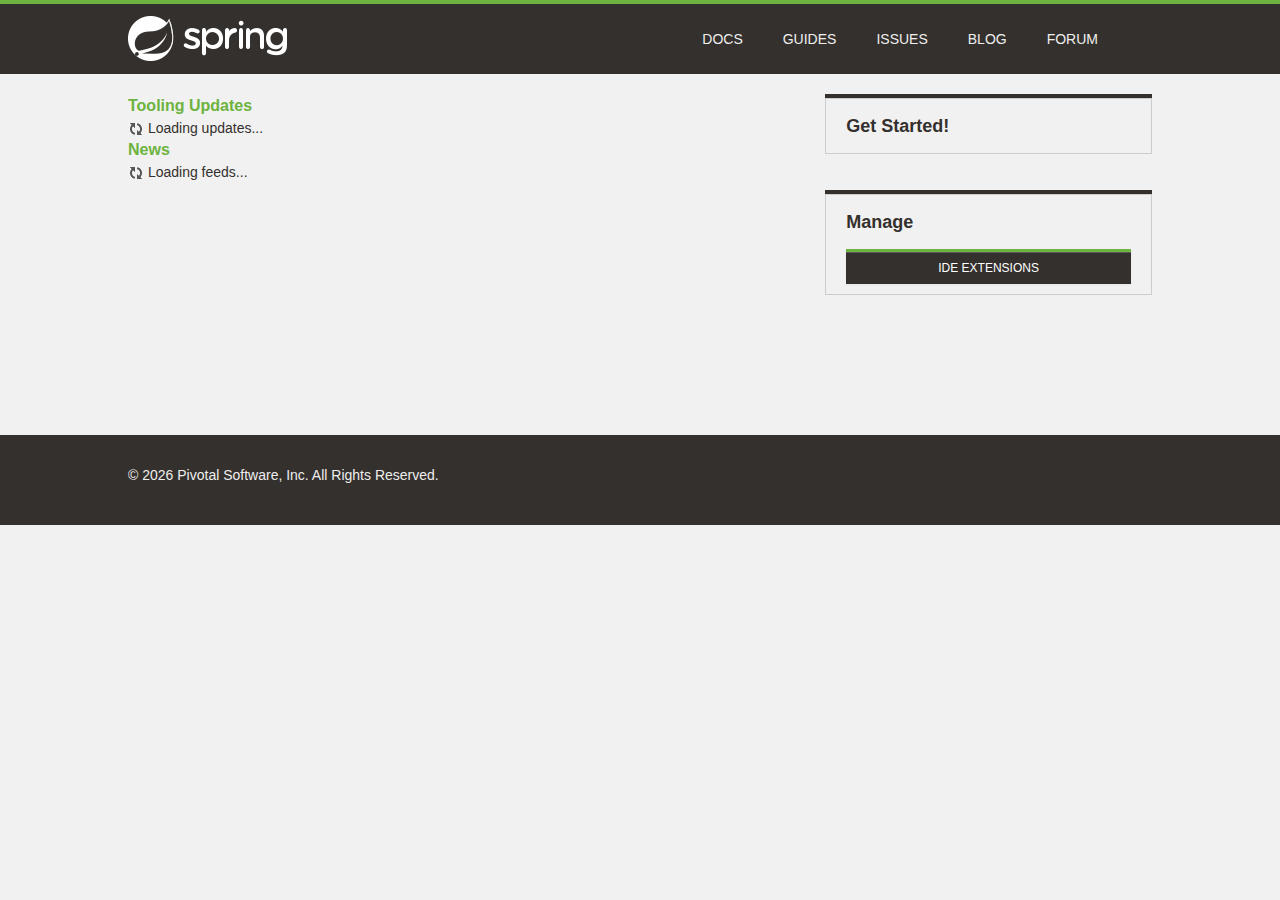
<file: .metadata/.plugins/org.springsource.ide.eclipse.commons.gettingstarted/dashboard/1521969731457/index.html>
<!DOCTYPE html>
<html>
<head>
<title>Spring</title>
<meta
	content="width=device-width, initial-scale=1.0, maximum-scale=1, minimum-scale=1, user-scalable=no"
	id="Viewport" name="viewport" />
<meta http-equiv="Content-Type" content="text/html; charset=UTF-8">
<link rel="stylesheet" type="text/css"
	href="common/bootstrap/css/bootstrap.css" />
<link rel="stylesheet" type="text/css"
	href="http://fontawesome.io/assets/font-awesome/css/font-awesome.css" />
<link rel="stylesheet" type="text/css" href="common/css/fontcustom.css" />
<link rel="stylesheet" type="text/css" href="common/css/icons.css" />
<link rel="stylesheet" type="text/css" href="common/css/buttons.css" />
<link rel="stylesheet" type="text/css" href="common/css/typography.css" />
<link rel="stylesheet" type="text/css" href="common/css/main.css" />
<link rel="stylesheet" type="text/css" href="common/css/application.css" />
<link rel="stylesheet" type="text/css"
	href="common/css/markdown-content.css" />
<link rel="stylesheet" type="text/css" href="common/css/docs.css" />
<link rel="stylesheet" type="text/css" href="common/css/homepage.css" />
<link rel="stylesheet" type="text/css" href="common/css/tools.css" />
<link rel="stylesheet" type="text/css" href="common/css/projects.css" />
<link rel="stylesheet" type="text/css" href="common/css/highlight.css" />
<link rel="stylesheet" type="text/css" href="common/css/responsive.css" />
<script type="text/javascript" src="common/js/jquery.js"></script>
<script type="text/javascript"
	src="common/bootstrap/js/bootstrap.min.js"></script>
<script type="text/javascript"
	src="common/bootstrap-datetimepicker/js/bootstrap-datetimepicker.min.js"></script>
<script type="text/javascript" src="common/js/filter.js"></script>
<script type="text/javascript" src="common/js/application.js"></script>
<script type="text/javascript" src="common/js/guide.js"></script>

<link rel="stylesheet" type="text/css" href="common/css/blog.css" />
<link rel="stylesheet" type="text/css" href="common/css/dashboard.css" />

</head>
<body>
	<script>
		//window.ide 'dummy'. Replaced/injected later by STS browser integration.
		//The dummy helps preview/test the page in an external browser.
		window.ide = {
			call: function () {
				return false;
			}
		}
		
		function addHtml(element, html) {
			if (html) {
				document.getElementById(element).innerHTML = html;
			}
		}

		function search(input) {
			if (input.value != "") {
				ide.call('openWebPage', 'https://spring.io/search?q=' + input.value)
				input.value = "";
			}
		}
	</script>
	<div class="viewport">
		<header class="navbar header--navbar">
			<div class="navbar-inner">
				<div class="container-fluid">
					<div class="spring-logo--container">
						<a class="spring-logo" href="#"><span></span></a>
					</div>
					<ul class="nav pull-right">
						<li class="navbar-link"><a
							onclick="return ide.call('openWebPage', 'https://spring.io/docs')">Docs</a></li>
						<li class="navbar-link"><a
							onclick="return ide.call('openWebPage', 'https://spring.io/guides')">Guides</a></li>
						<li class="navbar-link"><a
							onclick="return ide.call('openWebPage', 'https://github.com/spring-projects/spring-ide/issues')">Issues</a></li>
						<li class="navbar-link"><a
							onclick="return ide.call('openWebPage', 'https://spring.io/blog')">Blog</a></li>
						<li class="navbar-link"><a
							onclick="return ide.call('openWebPage', 'http://forum.springsource.org/forumdisplay.php?32-SpringSource-Tool-Suite')">Forum</a></li>
						<li class="navbar-link nav-search"><i
							class="fa fa-search navbar-search--icon js-search-input-open"></i>
							<div class="search-input-close js-search-input-close">x</div></li>
					</ul>
				</div>
			</div>
			<div class="search-dropdown--container js-search-dropdown">
				<div class="container-fluid">
					<div class="search-form--container">
						<form action="" class="form-inline form-search" method="get">
							<input class="search-query search-form--form js-search-input"
								name="q" onchange="search(this)"
								placeholder="Search for documentation, guides, and posts..."
								type="text" value="" />
							<button class="search-form--submit" type="submit">
								<i class="fa fa-search"></i>
							</button>
						</form>
					</div>
				</div>
			</div>
		</header>
		<div class="body--container container-fluid ">
			<div class="main-body--wrapper"
				style="padding-top: 20px; margin-top: 0px;">
				<!-- Override Spring IO Page Whitespace -->
				<div class="row-fluid blog--wrapper">
					<div class="span8">
						<h3 class="feed-header">Tooling Updates</h3>
						<div id="updates">
						  <img src="common/img/loading.gif"/> Loading updates...
						</div>
						<h3 class="feed-header">News</h3>
						<div id="feeds">
						  <img src="common/img/loading.gif"/> Loading feeds...
						</div>
					</div>

					<aside class="span4 content-right-pane--container" id="sidebar">
						<div class="right-pane-widget--container">
							<h2>Get Started!</h2>
							<div id="gettingStarted">
							</div>
							<div id="projectWizards">
							</div>
						</div>
						<div class="right-pane-widget--container">
							<h2>Manage</h2>
							<a class="ide_widget btn btn-black uppercase" href="#"
								onclick="return ide.call('openEditor', 'org.springsource.ide.eclipse.commons.gettingstarted.dashboard.ExtensionsEditor')">IDE Extensions</a>
						</div>
					</aside>
				</div>
			</div>
		</div>
		<footer class="footer">
			<div class="container-fluid">
				<div class="row-fluid">
					<div class="span8">
						&copy;
						<script type="text/javascript">
							var d = new Date();
							document.write(d.getFullYear());
						</script>
						Pivotal Software, Inc. All Rights Reserved.
					</div>
				</div>
			</div>
		</footer>
	</div>
</body>
</html>
</file>
<file: .metadata/.plugins/org.springsource.ide.eclipse.commons.gettingstarted/dashboard/1521969731457/common/css/fontcustom.css>
@font-face{font-family:"fontcustom";src:url("../font-custom/fontcustom.eot");src:url("../font-custom/fontcustom.eot?#iefix") format("embedded-opentype"),url("../font-custom/fontcustom.woff") format("woff"),url("../font-custom/fontcustom.ttf") format("truetype"),url("../font-custom/fontcustom.svg#fontcustom") format("svg");font-weight:normal;font-style:normal;}.icon-community-support,.icon-gs-guides-black,.icon-professional-support,.icon-spring-amqp,.icon-spring-android,.icon-spring-batch,.icon-spring-data,.icon-spring-framework,.icon-spring-hateos,.icon-spring-integration,.icon-spring-leaf,.icon-spring-logo,.icon-spring-mobile,.icon-spring-security,.icon-spring-social,.icon-spring-web-flow,.icon-spring-web-services,.icon-tutorials-black{font-family:"fontcustom"!important;font-style:normal;font-weight:normal;font-variant:normal;text-transform:none;line-height:1;-webkit-font-smoothing:antialiased;display:inline-block!important;text-decoration:inherit;}.icon-community-support:before{content:"\f100";}.icon-gs-guides-black:before{content:"\f101";}.icon-professional-support:before{content:"\f102";}.icon-spring-amqp:before{content:"\f103";}.icon-spring-android:before{content:"\f104";}.icon-spring-batch:before{content:"\f105";}.icon-spring-data:before{content:"\f106";}.icon-spring-framework:before{content:"\f107";}.icon-spring-hateos:before{content:"\f108";}.icon-spring-integration:before{content:"\f109";}.icon-spring-leaf:before{content:"\f10a";}.icon-spring-logo:before{content:"\f10b";}.icon-spring-mobile:before{content:"\f10c";}.icon-spring-security:before{content:"\f10d";}.icon-spring-social:before{content:"\f10e";}.icon-spring-web-flow:before{content:"\f10f";}.icon-spring-web-services:before{content:"\f110";}.icon-tutorials-black:before{content:"\f111";}
</file>
<file: .metadata/.plugins/org.springsource.ide.eclipse.commons.gettingstarted/dashboard/1521969731457/common/css/icons.css>
.icon{background-image:url("../img/iconsprite.png");display:inline-block!important;}.icon.icon-spring-logo-mobile{width:204px;height:60px;background-position:904px 302px;margin-top:-13px;transform:scale(0.5);-moz-transform:scale(0.5);-webkit-transform:scale(0.5);-o-transform:scale(0.5);-ms-transform:scale(0.5);}.icon.icon-spring-logo-big{width:154px;height:154px;background-position:154px 191px;}.icon.project--logo.logo-spring-framework{width:135px;height:133px;background-position:518px 837px;margin-top:2px;}.icon.project--logo.logo-spring-security{width:99px;height:137px;background-position:519px 677px;}.icon.project--logo.logo-spring-data{width:111px;height:111px;background-position:519px 512px;margin-top:13px;}.icon.project--logo.logo-spring-batch{width:104px;height:108px;background-position:360px 837px;margin-top:14px;}.icon.project--logo.logo-spring-integration{width:145px;height:104px;background-position:361px 677px;margin-top:16px;}.icon.project--logo.logo-spring-amqp{width:109px;height:98px;background-position:361px 513px;margin:19px;}.icon.project--logo.logo-spring-default{width:100px;height:100px;background-position:-805px 0;margin-top:18px;}.icon.project--logo.logo-spring-mobile{width:104px;height:137px;background-position:196px 677px;}.icon.project--logo.logo-spring-android{width:104px;height:126px;background-position:196px 513px;margin-top:10px;}.icon.project--logo.logo-spring-social{width:130px;height:100px;background-position:518px 357px;margin-top:18px;}.icon.project--logo.logo-spring-hateoas{width:126px;height:99px;background-position:518px 256px;margin-top:19px;}.icon.project--logo.logo-spring-webflow{width:99px;height:99px;background-position:619px 256px;margin-top:19px;}.icon.project--logo.logo-spring-web-services{width:100px;height:100px;background-position:532px 155px;margin-top:19px;}.icon.project--logo.logo-spring-xd{width:104px;height:113px;background-position:247px 837px;margin-top:11px;}.icon.project--logo.logo-spring-boot{width:102px;height:90px;background-position:143px 837px;margin-top:23px;}.icon.project--logo.logo-spring-ldap{width:93px;height:107px;background-position:247px 944px;margin-top:19px;}.icon.project--logo.logo-grails{width:107px;height:100px;background-position:361px 944px;margin-top:23px;}.icon.project--logo.logo-groovy{width:183px;height:92px;background-position:546px 940px;margin-top:23px;}.icon.icon-projects{width:28px;height:28px;background-position:-641px -481px;}.icon.icon-projects:hover{background-position:-641px -521px;}.icon.icon-forum{width:32px;height:32px;background-position:-409px -450px;}.icon.icon-forum:hover{background-position:-449px -450px;}.icon.icon-current-version{height:13px;width:42px;background-position:718px 317px;}.icon.icon-pre-release{height:13px;width:23px;background-position:657px 317px;}.icon.icon-ga-release{margin-left:0!important;height:13px;width:9px;background-position:626px 317px;background-color:#6db33f;padding:0 2px;border-radius:10px;}.icon.icon-snapshot-release{height:13px;width:46px;background-position:603px 317px;}.icon.logo-eclipse-text{width:159px;height:38px;background-position:603px 38px;}.icon.icon-social-twitter{width:36px;height:36px;background-position:-1px -143px;}.icon.icon-social-twitter:hover{background-position:-84px -143px;}.icon.icon-build-anything{width:107px;background-position:107px 279px;height:88px;}.icon.icon-run-anywhere{background-position:120px 344px;width:120px;height:65px;margin-top:11px;}.icon.icon-rest-assured{background-position:253px 86px;width:86px;height:86px;margin-top:1px;}.icon.icon-community-support{width:97px;height:97px;background-position:257px 185px;font-size:0;}.icon.icon-professional-support{width:126px;height:97px;background-position:272px 282px;font-size:0;}.icon.icon-gs-guides{width:73px;height:101px;background-position:356px 101px;}.icon.icon-tutorial{width:73px;height:101px;background-position:430px 101px;}.icon.blog-icon{width:20px;height:20px;vertical-align:middle;}.icon.blog-icon.calendar{background-position:20px 594px;}.icon.blog-icon.all-posts{background-position:20px 561px;}.icon.blog-icon.broadcasts{background-position:20px 519px;}.icon.blog-icon.engineering{background-position:20px 477px;}.icon.blog-icon.releases{background-position:20px 433px;}.icon.blog-icon.news-and-events{background-position:20px 387px;}.icon.about-icon.team{width:183px;height:127px;background-position:902px 202px;}.icon.about-icon.jobs{width:112px;height:85px;background-position:387px 415px;margin:21px 0;}.icon.about-icon.pivotal{width:93px;height:114px;background-position:387px 329px;margin:6px 0 7px;}i.icon{background-image:none;}
</file>
<file: .metadata/.plugins/org.springsource.ide.eclipse.commons.gettingstarted/dashboard/1521969731457/common/css/buttons.css>
.btn.btn-black{background-color:#34302d;background-image:none;border-radius:0;color:#f1f1f1;font-size:14px;line-height:14px;font-family:"Montserrat",sans-serif;border:2px solid #6db33f;padding:21px 60px;text-shadow:none;transition:border 0.15s;-webkit-transition:border 0.15s;-moz-transition:border 0.15s;-o-transition:border 0.15s;-ms-transition:border 0.15s;}.btn.btn-black.compact{padding:6px 12px;font-size:12px;}.btn.btn-black.sub-text{padding:12px 0;}.btn.btn-black.sub-text p{margin-top:6px;color:#eeeeee;font-size:14px;line-height:14px;font-family:"Montserrat",sans-serif;text-transform:none;}.btn.btn-black.on-black:hover{border-color:#6db33f;box-shadow:0 1px 3px #0b0a0a;}.btn.btn-black.on-black:active{box-shadow:0 1px 3px #0b0a0a,inset 0 3px 6px #0b0a0a;border-color:#6db33f;}.btn.btn-black.with-icon [class^="icon-"]{margin-right:21px;font-size:20px;vertical-align:top;line-height:10px;}.btn.btn-black:hover{border-color:#34302d;box-shadow:none;text-decoration:none;}.btn.btn-black:active{box-shadow:inset 0 3px 6px #0b0a0a;border-color:#34302d;}.btn.uppercase{text-transform:uppercase;}
</file>
<file: .metadata/.plugins/org.springsource.ide.eclipse.commons.gettingstarted/dashboard/1521969731457/common/css/typography.css>
body, h1, h2, h3, p, input {
	margin: 0;
	font-weight: 400;
	font-family: "Montserrat", sans-serif;
	color: #34302d;
}

h1 {
	font-size: 24px;
	line-height: 30px;
	font-family: "Montserrat", sans-serif;
}

h2 {
	font-size: 18px;
	font-weight: 700;
	line-height: 24px;
	margin-bottom: 10px;
	font-family: "Montserrat", sans-serif;
}

h3 {
	font-size: 16px;
	line-height: 24px;
	margin-bottom: 10px;
	font-weight: 700;
}

p {
	font-size: 15px;
	line-height: 24px;
}

p a {
	color: #5fa134;
}

p a:hover {
	color: #5fa134;
}

code {
	font-size: 14px;
}
</file>
<file: .metadata/.plugins/org.springsource.ide.eclipse.commons.gettingstarted/dashboard/1521969731457/common/css/main.css>
body{background-color:#f1f1f1;}#scrim{display:none;}#scrim.js-show{display:block;position:absolute;top:0;bottom:0;left:0;right:0;z-index:700;}.container-fluid{max-width:1024px;margin:0 auto;}.title-divider{width:75%;height:5px;background-color:#8CC63F;margin:21px 0;}.title-divider.full-width{width:100%;}.spaced--container{margin:60px 0;}.code-snippet{border-radius:2px;border:1px solid #cccccc;background-color:#F9F9F9;padding:12px 18px;margin:15px 0;font-size:13px;line-height:13px;}.header--navbar{margin:0;}.header--navbar .navbar-inner{position:absolute;z-index:999;background-image:none;filter:none;background-color:#34302d;border:none;border-top:4px solid #6db33f;box-shadow:none;position:relative;border-radius:0;padding:0;}.header--navbar .navbar-inner .spring-logo--container{display:inline-block;}.header--navbar .navbar-inner .spring-logo--container .spring-logo{margin:12px 0 6px;width:160px;height:46px;display:inline-block;text-decoration:none;}.header--navbar .navbar-inner .navbar-link.active a{background-color:#6db33f;box-shadow:none;}.header--navbar .navbar-inner .navbar-link a{color:#eeeeee;font-family:"Montserrat",sans-serif;text-transform:uppercase;text-shadow:none;font-size:14px;line-height:14px;padding:28px 20px;transition:all 0.15s;-webkit-transition:all 0.15s;-moz-transition:all 0.15s;-o-transition:all 0.15s;-ms-transition:all 0.15s;}.header--navbar .navbar-inner .navbar-link:hover a{color:#eeeeee;background-color:#6db33f;}.header--navbar .navbar-inner .navbar-link.nav-search{padding:20px 0 23px;}.header--navbar .navbar-inner .navbar-link.nav-search .navbar-search--icon{color:#eeeeee;font-size:24px;padding:3px 16px 3px 18px;cursor:pointer;}.header--navbar .navbar-inner .navbar-link.nav-search:hover .navbar-search--icon{text-shadow:0 0 10px #6db33f;}.header--navbar .navbar-inner .navbar-link.nav-search .search-input-close{display:none;}.header--navbar .navbar-inner .navbar-link.nav-search.js-highlight{background-color:#6db33f;}.header--navbar .navbar-inner .navbar-link.nav-search.js-highlight .navbar-search--icon{display:none;}.header--navbar .navbar-inner .navbar-link.nav-search.js-highlight .search-input-close{display:inline-block;color:#eeeeee;padding:4px 24px 3px;cursor:pointer;}.header--navbar .search-dropdown--container{position:absolute;z-index:998;margin-top:-90px;background-color:white;width:100%;border-bottom:1px solid #dddddd;transition:margin 0.25s;-webkit-transition:margin 0.25s;-moz-transition:margin 0.25s;-o-transition:margin 0.25s;-ms-transition:margin 0.25s;}.header--navbar .search-dropdown--container.no-animation{transition:none;-webkit-transition:none;-moz-transition:none;-o-transition:none;-ms-transition:none;}.header--navbar .search-dropdown--container .form-search{margin:0;}.header--navbar .search-dropdown--container .form-search .search-form--form{background:rgba(0,0,0,0);border:none;box-shadow:none;color:#34302D;font-size:21px;line-height:29px;height:30px;padding:25px 0;width:93%;}.header--navbar .search-dropdown--container .form-search .search-form--form::-webkit-input-placeholder{font-style:italic;}.header--navbar .search-dropdown--container .form-search .search-form--form:-moz-placeholder{font-style:italic;}.header--navbar .search-dropdown--container .form-search .search-form--form::-moz-placeholder{font-style:italic;}.header--navbar .search-dropdown--container .form-search .search-form--form:-ms-input-placeholder{font-style:italic;}.header--navbar .search-dropdown--container .form-search .search-form--submit{background-color:transparent;border:none;float:right;padding:28px 16px 24px 0;}.header--navbar .search-dropdown--container .form-search .icon-search{font-size:22px;color:#34302d;}.header--navbar .search-dropdown--container.js-show{margin-top:0;}a.spring-logo{background:url("../img/spring-logo.png") -1px -1px no-repeat;}a.spring-logo span{display:block;width:160px;height:46px;background:url("../img/spring-logo.png") -1px -48px no-repeat;opacity:0;-moz-transition:opacity 0.12s ease-in-out;-webkit-transition:opacity 0.12s ease-in-out;-o-transition:opacity 0.12s ease-in-out;}a:hover.spring-logo span{opacity:1;}.right-pane-widget--container{border:1px solid #cccccc;box-shadow:0 -4px 0 #34302d;margin:4px 0 40px 0;}.right-pane-widget--container li{display:block;padding:12px 6.2%;line-height:14px;border-top:1px solid white;}.right-pane-widget--container li [class^=icon-]{font-size:16px;}.right-pane-widget--container li a{font-size:14px;line-height:14px;color:#5fa134;}.right-pane-widget--container li:first-child{border-bottom:none;}.right-pane-widget--container.secondary-nav li a{text-transform:uppercase;color:#888;font-family:"Montserrat",sans-serif;font-weight:400;text-decoration:none;}.right-pane-widget--container.secondary-nav li a:hover{color:#5fa134;}.right-pane-widget--container.secondary-nav li.active a{font-weight:bold;color:#34302d;}.right-pane-widget--container.with-icon li{padding:12px 6.2% 12px 3%;}.right-pane-widget--container.with-icon li a{margin-left:2%;}.right-pane-widget--container.no-top-border{box-shadow:none;}.header--content{background-color:#dedede;padding:60px 0;}.header--content .header--content-subtitle--link{color:#8cc63f;}.header--content .header--content-subtitle--link:hover{text-decoration:none;color:#4e681e;}.main-body--wrapper{margin-top:100px;margin-bottom:100px;}.row--container{margin-bottom:60px;}.body--container--row{margin-bottom:30px;}.clear{clear:both;}.body--container--link{color:#44474c;}.body--container--link:hover{color:#638e2a;text-decoration:none;}.body--container--link.bold{font-weight:bold;}.list-link--container{margin:0;}.list-link--container .list-link{display:block;}.list-link--container .list-link a,.list-link--container .list-link div{color:#333;cursor:pointer;}.list-link--container .list-link a:hover,.list-link--container .list-link div:hover{color:#8cc63f;text-decoration:none;}.popover{border-radius:1px;padding:0;}.popover.right{margin-top:46px;}.popover.right .arrow{top:14px;border-right-color:#8cc63f;left:-8px;}.popover.right .arrow:after{border-right-color:#8cc63f;}.popover.bottom{margin-top:5px;}.popover.bottom .arrow{border-bottom-color:#8cc63f;top:-9px;left:15%;}.popover.bottom .arrow:after{border-bottom-color:#8cc63f;}.popover .popover-title{border-radius:1px 1px 0 0;background-color:#8cc63f;color:white;}.popover .popover-content{border-radius:0 0 1px 1px;}input.floating-input{background-color:transparent;border:none;border-bottom:1px solid #dedede;box-shadow:none;border-radius:0;padding:0 0 0 0;}input.floating-input:focus{border:none;border-bottom:1px solid #dedede;box-shadow:none;background:#ecebeb;}.floating-input--icon{font-size:16px;color:#c5c5c5;}.bottom-slide--container{height:190px;overflow:hidden;border-radius:3px;background-color:#cccccc;border:1px solid #c5c5c5;box-shadow:1px 2px 3px rgba(204,204,204,0.5);}.bottom-slide--container .bottom-slider--image{background-image:url("http://imgs.mi9.com/uploads/landscape/2101/beautiful-leaf-wallpapers_1280x960_28083.jpg");background-size:cover;height:137px;transition:all 0.33s;-wekit-transition:all 0.33s;-moz-transition:all 0.33s;-o-transition:all 0.33s;-ms-transition:all 0.33s;}.bottom-slide--container .bottom-slider{background-color:#ecebeb;padding:15px 10px;border-top:1px solid #9e9e9e;transition:all 0.33s;-wekit-transition:all 0.33s;-moz-transition:all 0.33s;-o-transition:all 0.33s;-ms-transition:all 0.33s;}.bottom-slide--container .bottom-slider .bottom-slider--title{display:inline-block;max-width:360px;line-height:14px;}.bottom-slide--container .bottom-slider .bottom-slider--icon{color:#333;font-size:27px;line-height:22px;font-size:27px;}.bottom-slide--container .bottom-slider .bottom-slider--more-info{opacity:0;}.bottom-slide--container:hover .bottom-slider--image{transform:translateY(-26px);-webkit-transform:translateY(-26px);-moz-transform:translateY(-26px);-o-transform:translateY(-26px);-ms-transform:translateY(-26px);}.bottom-slide--container:hover .bottom-slider{transform:translateY(-53px);-webkit-transform:translateY(-53px);-moz-transform:translateY(-53px);-o-transform:translateY(-53px);-ms-transform:translateY(-53px);}.bottom-slide--container:hover .bottom-slider--more-info{opacity:1;}.dashboard--posts td{min-width:130px;}.dashboard--posts td .actions{min-width:200px;}.dashboard--posts td .actions form{display:inline;}.blog-post--form input,.blog-post--form textarea{width:90%;}.blog-post--form textarea{min-height:300px;}.blog-post-form--right-pane .control-group.inline label{display:inline-block;}.blog-post-form--right-pane .control-group.inline .controls{display:inline-block;vertical-align:middle;margin-bottom:5px;margin-left:10px;}.gh-project-url--container{background-color:#FFF;border:1px solid #cccccc;height:20px;padding:4px 6px;border-radius:4px;margin:12px 0;}.gh-project-url--container input{width:87%;background-color:transparent;border:none;box-shadow:none;}.gh-project-url--container input:focus{outline:none;}.gh-project-url--container .icon--pull-right{float:right;margin-top:2px;cursor:pointer;}.btn--full-width{display:block;}.content--title{display:inline-block;border-top:3px solid #6db33f;font-size:12px;line-height:12px;text-transform:uppercase;padding-top:8px;position:absolute;margin-top:-30px;font-family:"Montserrat",sans-serif;}.content--title a{color:#34302d;}.content--title a:hover{color:#5fa134;}.content--title.search-title{position:relative;}.content--title.blog-category{display:none;}.content--title.blog-category.active{display:block;}.index-page--title{line-height:24px;}.index-page--title.top-margin{margin-top:60px;}.index-page--subtitle{font-size:16px;line-height:24px;margin:30px 0 60px;}.index-page--subtitle a{color:#5fa134;}.index-page--subtitle.jobs-subtitle{margin-bottom:60px;padding-bottom:60px;border-bottom:1px solid #cccccc;}.index-page--subtitle.with-subtext{margin-bottom:-30px;}.index-page--subtitle.with-subtext .subtext{display:inline-block;font-size:14px;margin:21px 0 0;color:rgba(52,48,45,0.9);}.footer{background-color:#34302d;color:#eeeeee;padding:30px 0;}.footer a{color:#6db33f;}.footer .nav{margin-bottom:12px;}.footer .nav li a{color:#eeeeee;text-shadow:none;text-transform:uppercase;font-size:12px;line-height:12px;padding:0 17px;}.footer .nav li a:hover{color:#6db33f;}.footer .nav li:first-child a{padding-left:0;}.footer .footer-newsletter--wrapper{width:auto;margin:0;}.footer .footer-newsletter--container form{margin:0;}.footer .footer-newsletter--container label{text-transform:uppercase;margin-bottom:15px;line-height:12px;font-weight:bold;font-size:12px;}.footer .footer-newsletter--container .footer-subscribe--input--container{background-color:white;border:1px solid #f1f1f1;}.footer .footer-newsletter--container .footer-subscribe--input--container .footer-subscribe--input{background:transparent;border:none;box-shadow:none;font-size:12px;padding-left:10px;}.footer .footer-newsletter--container .footer-subscribe--input--container .footer-subscribe--input:focus{outline:none;}.footer .footer-newsletter--container .footer-subscribe--input--container .footer-subscibe--btn{text-transform:uppercase;background-color:#6db33f;background-image:none;border-radius:0;border:none;box-shadow:none;color:#eeeeee;text-shadow:none;font-size:12px;padding:9px 16px;}.item-dropdown-widget{text-align:left;z-index:800;position:relative;}.item-dropdown-widget .item-dropdown--link{cursor:pointer;}.item-dropdown-widget .item-dropdown--link .item-dropdown--title{padding:14px 0 14px 20px;font-size:14px;line-height:14px;}.item-dropdown-widget .item-dropdown--link .item-dropdown--icon{color:#cbcaca;padding:14px;margin:0;}.item-dropdown-widget .item-dropdown--link:hover .item-dropdown--title,.item-dropdown-widget .item-dropdown--link:hover .item-dropdown--icon{color:#5fa134;}.item-dropdown-widget .item--dropdown{display:none;}.item-dropdown-widget.js-open{z-index:801;}.item-dropdown-widget.js-open .item-dropdown--title{color:#f1f1f1;background-color:#6db33f;position:relative;z-index:802;}.item-dropdown-widget.js-open .item-dropdown--icon{color:#dddddd;background-color:#34302d;position:relative;z-index:803;}.item-dropdown-widget.js-open .item--dropdown{display:block;}.item-dropdown-widget.js-open .item-dropdown--link:hover .item-dropdown--title{color:#f1f1f1;}.item-dropdown-widget.js-open .item-dropdown--link:hover .item-dropdown--icon{color:#ddd;}.item--dropdown{position:absolute;background-color:#34302d;padding:20px;width:255px;z-index:999;border:1px solid #eeeeee;border-top:none;margin-left:-1px;}.item--dropdown .item--header{padding-bottom:20px;border-bottom:1px solid #cccbca;}.item--dropdown .item--header .item--header-link{color:#6db33f;}.item--dropdown .item--header .item--header-link [class^=icon-]{color:#93918f;font-size:20px;vertical-align:middle;padding-right:10px;}.item--dropdown .item--header .item--header-link:hover{text-decoration:none;color:#7ac04c;}.item--dropdown .item--header .item--header-link:hover [class^=icon-]{color:#f1f1f1;}.item--dropdown .item--header .item--header-link.disabled{opacity:0.5;cursor:not-allowed;}.item--dropdown .item--header .item--header-link.disabled:hover{color:#6db33f;}.item--dropdown .item--header .item--header-link.disabled:hover [class^=icon-]{color:#93918f;}.item--dropdown .item--left-column,.item--dropdown .item--right-column{width:45%;display:inline-block;vertical-align:top;}.item--dropdown .item--half-column{display:inline-block;vertical-align:top;width:50%;}.item--dropdown .item--half-column:first-child .item--body-title,.item--dropdown .item--half-column:first-child .item--body--version{padding-right:15px;}.item--dropdown .item--half-column:nth-child(2) .item--body-title,.item--dropdown .item--half-column:nth-child(2) .item--body--version{padding-left:15px;}.item--dropdown .item--half-column:nth-child(3){margin-top:20px;}.item--dropdown .item--body-title{padding:30px 0 15px 0;color:#f1f1f1;border-bottom:1px solid #4a4440;font-size:12px;line-height:12px;text-transform:uppercase;}.item--dropdown .item--body .item--body--version{border-bottom:1px solid #4a4540;padding:7px 0;}.item--dropdown .item--body .item--body--version p{color:#f1f1f1;font-size:14px;line-height:19px;}.item--dropdown .item--body .item--body--version .docs-link{display:inline-block;color:#6db33f;}.item--dropdown .item--body .item--body--version .docs-link:hover{color:#7ac04c;}.item--dropdown .item--body .item--body--version .docs-link.reference-link{border-right:1px solid #4a4540;padding-right:10px;margin-right:5px;}.item--dropdown.no-item--header .item--body-title{padding-top:0;border-bottom:1px solid #cccbca;}.item--dropdown.no-item--header .tool-download-link .file-type{color:#5fa134;line-height:14px;font-size:14px;display:inline-block;}.item--dropdown.no-item--header .tool-download-link .file-size{color:#6c635d;font-size:10px;line-height:23px;float:right;}.item-slider-widget{display:inline-block;margin-left:9px;}.item-slider-widget .item--slider{height:32px;position:absolute;width:62px;border-radius:2px;margin-top:-4px;z-index:800;background:#68605a;background:-moz-linear-gradient(top,#68605a 0%,#34302d 100%,#020202 100%);background:-webkit-gradient(linear,left top,left bottom,color-stop(0%,#68605a),color-stop(100%,#34302d),color-stop(100%,#020202));background:-webkit-linear-gradient(top,#68605a 0%,#34302d 100%,#020202 100%);background:-o-linear-gradient(top,#68605a 0%,#34302d 100%,#020202 100%);background:-ms-linear-gradient(top,#68605a 0%,#34302d 100%,#020202 100%);background:linear-gradient(to bottom,#68605a 0%,#34302d 100%,#020202 100%);filter:progid:DXImageTransform.Microsoft.gradient(startColorstr='#68605a',endColorstr='#020202',GradientType=0);cursor:pointer;transition:all 0.25s;-webkit-transition:all 0.25s;-moz-webkit-transition:all 0.25s;-ms--webkit-transition:all 0.25s;-o-webkit-transition:all 0.25s;}.item-slider-widget .item-slider--container{background-color:white;border:1px solid #999999;padding:0 3px;}.item-slider-widget .item-slider--container .item{display:inline-block;color:#c3c3c3;font-family:"Montserrat",sans-serif;font-size:12px;line-height:12px;text-transform:uppercase;padding:7px 6px 5px;cursor:pointer;transition:color 0.25s;-webkit-transition:color 0.25s;-moz-webkit-transition:color 0.25s;-ms--webkit-transition:color 0.25s;-o-webkit-transition:color 0.25s;}.item-slider-widget .item-slider--container .item:hover{color:black;}.item-slider-widget .item-slider--container .item.js-active{z-index:801;position:relative;color:#f1f1f1;}.content-container--wrapper{border:1px solid #34302d;margin-top:-1px;}.content-container--wrapper:first-child{margin:0;}.content-container--wrapper .content-container--title{font-size:14px;line-height:14px;text-transform:uppercase;background-color:#34302D;color:#FFF;padding:18px 0;width:327px;text-align:center;margin:0;}.content-container--wrapper .content-container--header{background-color:#34302D;}.content-container--wrapper .content-container--header .content-container--filter{border-radius:0;box-shadow:none;margin:9px 20px;font-size:18px;line-height:22px;padding:8px;width:291px;}.content-container--wrapper .content-container--header .content-container--filter::-webkit-input-placeholder{color:#999;}.content-container--wrapper .content-container--header .content-container--filter:-moz-placeholder{color:#999;}.content-container--wrapper .content-container--header .content-container--filter::-moz-placeholder{color:#999;}.content-container--wrapper .content-container--header .content-container--filter:-ms-input-placeholder{color:#999;}.content-container--wrapper .content-container--header .header-title{color:#eeeeee;display:inline-block;margin:10px;}.content-container--wrapper .content-container--header .btn{margin:6px;}.content-container--wrapper .content-container--body{padding:20px;border-top:1px solid white;}.content-container--wrapper .content-container--body:first-child{border-top:none;}.content-container--wrapper .content-container--body .content-section-title--container{margin:20px 0 40px;}.content-container--wrapper .content-container--body .icon-gs-guides,.content-container--wrapper .content-container--body .icon-tutorial{margin-right:20px;}.content-container--wrapper .content-container--body .content-section-title{font-family:"Montserrat",sans-serif;font-size:16px;line-height:16px;margin-bottom:20px;padding-top:10px;font-weight:400;}.content-container--wrapper .content-container--body .content-section-sub-title{padding-right:50px;}.content-container--wrapper .content-items--container{padding:20px;}.billboard--wrapper .billboard--container{padding:80px 0;}.billboard--wrapper .billboard--container .billboard--title,.billboard--wrapper .billboard--container .billboard--sub-title{background:rgba(52,48,45,0.8);color:#eeeeee;display:inline-block;}.billboard--wrapper .billboard--container .billboard--title{font-size:48px;line-height:68px;font-family:"Montserrat",sans-serif;padding:0 15px;letter-spacing:-2px;}.billboard--wrapper .billboard--container .billboard--sub-title--container .billboard--sub-title{font-size:18px;line-height:18px;padding:2px 19px 12px;}.billboard--wrapper .billboard--container .billboard--sub-title--container .billboard--sub-title:first-child{padding-top:12px;}.billboard--wrapper .billboard--container.center-text{position:absolute;z-index:600;width:100%;margin:0 auto;margin-top:80px;text-align:center;}.billboard--wrapper .billboard-bg{height:425px;border-bottom:1px solid #34302d;background-repeat:no-repeat;background-size:cover;}.billboard--wrapper .billboard-bg.about-us--bg{background-image:url("../img/about-us-bg.png");}.billboard--wrapper .billboard-bg.jobs--bg{background-image:url("../img/jobs-bg.png");}.billboard-body--wrapper{padding:0 0 100px;}.admin-profile--form .admin-profile--field{padding:7px 0;}.admin-profile--form .admin-profile--field label{display:inline-block;width:250px;font-family:"Montserrat",sans-serif;vertical-align:middle;}.admin-profile--form .admin-profile--field input,.admin-profile--form .admin-profile--field textarea{width:30%;margin:0;}.admin-profile--form .admin-profile--field .push-right{margin-left:254px;}.admin-profile--form .admin-profile--field .image-note{display:inline-block;width:10%;vertical-align:bottom;margin-left:1%;font-size:.9em;line-height:1.2em;}.admin-profile--form .admin-profile--field .note{display:inline-block;vertical-align:middle;color:#666;margin-left:15px;font-size:12px;}.admin-profile--form .admin-profile--field.bio label{vertical-align:top;}.admin-profile--form .admin-profile--field.bio textarea{height:150px;}.admin-profile--form .admin-profile--field.submit-form{margin-top:30px;}.placeholder-img{background-color:#D5D5D5;border:3px solid white;padding:77px 0;margin-bottom:30px;text-align:center;color:#999;text-shadow:0 1px 2px white;font-size:18px;font-weight:bold;font-family:"Montserrat",sans-serif;}form.lpeRegForm{border:1px solid #f1f1f1;background-color:white;}form.lpeRegForm li{padding:0;list-style-type:none;}form.lpeRegForm ul input[type='text']{background:transparent;border:none;box-shadow:none;font-size:12px;padding:12px 0 15px 10px;font-family:"Varela Round",sans-serif;color:#666;font-weight:400;}#mktFrmButtons{margin:-78px -3px 0 222px;}#mktFrmSubmit{text-transform:uppercase;background-color:#6db33f;background-image:none;border-radius:0;border:none;box-shadow:none;color:#eeeeee;text-shadow:none;font-size:12px;padding:9px 16px!important;height:40px;cursor:pointer;}form.lpeRegForm label{display:none;}.lpeCElement{left:0!important;top:0!important;}form.lpeRegForm ul{font-size:12px;color:black;font-family:Arial,Helvetica,sans-serif;}form.lpeRegForm ul input,form.lpeRegForm ul input[type='text'],form.lpeRegForm ul textarea,form.lpeRegForm ul select{font-size:12px;color:black;font-family:Arial,Helvetica,sans-serif;}form.lpeRegForm li{margin-bottom:10px;}form.lpeRegForm .mktInput{padding-left:0px;}.about-feature--container{background-color:#34302d;text-align:center;padding:40px 20px;height:409px;transition:border,box-shadow 0.2s;-webkit-transition:border,box-shadow 0.2s;-moz-transition:border,box-shadow 0.2s;-ms-transition:border,box-shadow 0.2s;-o-transition:border,box-shadow 0.2s;border:1px solid transparent;}.about-feature--container .icon--container{height:200px;display:inline-block;}.about-feature--container .icon--container .icon{vertical-align:middle;position:relative;top:50%;}.about-feature--container .icon--container .icon.icon-spring-logo-big{margin-top:-77px;}.about-feature--container .icon--container .icon.icon-spring-logo{margin-top:-20px;}.about-feature--container .title,.about-feature--container .text,.about-feature--container .link{color:#f1f1f1;}.about-feature--container .title{font-size:18px;font-family:"Montserrat",sans-serif;line-height:24px;margin:30px 0 20px;text-transform:uppercase;}.about-feature--container .text{font-size:14px;line-height:20px;margin-bottom:20px;}.about-feature--container .link{font-family:"Montserrat",sans-serif;text-transform:uppercase;font-size:14px;line-height:20px;}.about-feature--container:hover{text-decoration:none;box-shadow:0 0 9px #6db33f;border-color:#6db33f;}.about-feature--container:active{box-shadow:inset 0 6px 10px #191715;}.about-feature--container.no-link{box-shadow:none;border:none;}.job-category--container{padding-right:95px;}.job-category--container .job-category--title{font-family:"Montserrat",sans-serif;text-transform:uppercase;font-size:16px;line-height:20px;margin-bottom:10px;}.job-category--container .job--container{margin-bottom:20px;}.job-category--container .job--container .title{color:#5fa134;font-size:16px;line-height:20px;}.job-post--container{padding-bottom:60px;margin-bottom:55px;border-bottom:1px solid white;}.job-post--container a{color:#5fa134;}.job-post--container .job-post--title{margin-bottom:5px;}.job-post--container .job-post--location{font-size:16px;line-height:20px;margin-bottom:20px;}.job-post--container .job-post--details p{font-size:14px;line-height:20px;margin-bottom:20px;}.job-post--container .job-post--details ul{margin-bottom:30px;}.job-post--container .job-post--details ul li{line-height:22px;margin-bottom:5px;}.job-post--container .apply-now-link{text-decoration:uppercase;}.job-post--container:last-child{padding-bottom:0;margin-bottom:0;border-bottom:none;}.admin--wrapper{text-align:center;}.admin--wrapper .alert,.admin--wrapper .admin-login--container{text-align:left;}.admin--wrapper .admin-login--container{background-color:white;padding:50px;display:inline-block;border-bottom:1px solid #cccccc;box-shadow:0 0 3px #cccccc;margin-top:100px;}.admin--wrapper .admin-login--container .admin-login--title{font-size:24px;line-height:24px;margin-bottom:40px;}.admin--wrapper .admin-login--container form{margin:0;text-align:center;}.admin--wrapper .admin-login--container form button{font-size:20px;font-family:"Varela Round",sans-serif;}.admin--wrapper .admin-login--container form button i{font-size:30px;float:left;margin:-10px 15px -10px 0;}.admin-index--title{margin-bottom:30px;}.admin-index--title.back-btn{margin-top:-60px;}.admin-index--link{background-color:white;padding:50px 0;display:inline-block;border-bottom:1px solid #cccccc;box-shadow:0 0 3px #cccccc;text-align:center;width:95%;transition:all 0.25s;-webkit-transition:all 0.25s;-moz-transition:all 0.25s;-o-transition:all 0.25s;-ms-transition:all 0.25s;}.admin-index--link .icon--container{width:190px;height:190px;border-radius:190px;background-color:#34302d;display:inline-block;text-align:center;margin-bottom:30px;}.admin-index--link .icon--container .icon{margin:22px 6px;}.admin-index--link .icon--container i{color:#FFF;font-size:150px;margin-top:11px;display:inline-block;}.admin-index--link p{font-size:20px;}.admin-index--link:hover{box-shadow:0 0 3px #6db33f;text-decoration:none;}.admin-index--link:active{box-shadow:none;}.white-btn--container{background-color:white;padding:50px 0;display:inline-block;border-bottom:1px solid #cccccc;box-shadow:0 0 3px #cccccc;text-align:center;width:95%;transition:all 0.25s;-webkit-transition:all 0.25s;-moz-transition:all 0.25s;-o-transition:all 0.25s;-ms-transition:all 0.25s;}.white-btn--container .icon--container{width:190px;height:190px;border-radius:190px;background-color:#34302d;display:inline-block;text-align:center;margin-bottom:30px;}.white-btn--container .icon--container .icon{margin:22px 6px;}.white-btn--container .icon--container i{color:#FFF;font-size:150px;margin-top:11px;display:inline-block;}.white-btn--container .icon--container.white-bg{background-color:white;}.white-btn--container p{font-size:20px;}.white-btn--container:hover{box-shadow:0 0 3px #6db33f;text-decoration:none;}.white-btn--container:active{box-shadow:none;}.pagination{margin:-1px 0 0 0;}.pagination div,.pagination a{display:inline-block;color:#888;text-decoration:none;vertical-align:middle;font-size:16px;}.pagination div.next,.pagination div.previous,.pagination a.next,.pagination a.previous{padding:10px;font-size:14px;line-height:14px;}.pagination div div,.pagination div a,.pagination a div,.pagination a a{padding:10px;color:#888;}.pagination div div.active,.pagination div a.active,.pagination a div.active,.pagination a a.active{color:#34302d;border-top:2px solid #34302d;padding-top:8px;}.pagination div:hover,.pagination a:hover{color:#34302d;}.usage-lists{margin:0;list-style:none;}.usage-lists li{margin-bottom:5px;}.usage-lists [class^="icon-"]{margin-right:10px;}.usage-lists.okay [class^="icon-"]{color:#6db33f;}.usage-lists.not-okay [class^="icon-"]{color:#BA4160;}.min-height{min-height:900px;}.platform-index--header{padding:100px 0;position:relative;}.platform-index--header:after{content:"";opacity:0.1;background:url("../img/platform-bg.png") 100% 50% no-repeat;position:absolute;top:0;left:0;right:0;bottom:0;background-size:55%;z-index:-1;}.platform-index--header .index-page--subtitle{margin-bottom:0;padding-right:20px;}.platform-index--header .platform-watermark--large{background:url("../img/spring-platform-watermark-large.png") 50% no-repeat;width:100%;height:156px;background-size:100%;}.platform-stack--wrapper{background:url("../img/platform-diagram-noise.png") #34302d;box-shadow:inset 0 15px 30px #191715,inset 0 -15px 30px #191715;text-align:center;padding:60px 0;}.platform-project{display:inline-block;clear:both;}.platform-project .project--container{float:left;padding:20px 10px;height:300px;box-sizing:border-box;width:24.153%;margin:40px 1% 40px 0;}@-moz-document url-prefix() {
  .platform-project .project--container {
    width: 22%;
  }
}
.platform-project .project--container:last-child {
  margin-right: 0;
}
.platform-project .project-icon {
  font-size: 98px;
  margin-bottom: 20px;
}
.platform-project .project--title {
  margin-bottom: 10px;
  text-transform: none;
}
.platform-project .description {
  width: 48.306%;
  float: left;
  margin-top: 20px;
  margin-right: 1%;
  padding-right: 1%;
}

.error-page {
  text-align: center;
}
.error-page img {
  display: inline-block;
}
.error-page .error-title {
  font-size: 24px;
  line-height: 24px;
  margin: 30px 0 0;
}
.error-page .big-search--container {
  display: inline-block;
  width: 64%;
  background-color: white;
  text-align: left;
  margin: 50px 0 40px;
  padding: 0 40px;
  position: relative;
}
.error-page .big-search--container input {
  background-color: transparent;
  border: none;
  box-shadow: none;
  font-size: 24px;
  line-height: 30px;
  padding: 26px 0;
  width: 95%;
  display: inline-block;
}
.error-page .big-search--container button {
  position: absolute;
  right: 0;
  top: 0;
  background-color: transparent;
  border: none;
  padding: 25px 28px;
  font-size: 20px;
  color: #666;
}
.error-page .error-bottom-link {
  font-size: 14px;
  color: #5fa134;
  text-decoration: none;
}
.error-page .error-bottom-link .social-icon.twitter {
  background-image: url("../img/iconsprite.png");
  background-repeat: no-repeat;
  display: inline-block;
  width: 36px;
  height: 36px;
  background-position: -1px -143px;
  vertical-align: middle;
  margin-right: 15px;
}
.error-page .error-bottom-link:hover {
  color: #6ab43a;
}
.error-page .error-bottom-link:hover .twitter {
  background-position: -84px -143px;
}
</file>
<file: .metadata/.plugins/org.springsource.ide.eclipse.commons.gettingstarted/dashboard/1521969731457/common/css/application.css>
#authentication{line-height:20px;padding:10px 0;}ul.download-links{list-style-type:none;margin-left:0;}
</file>
<file: .metadata/.plugins/org.springsource.ide.eclipse.commons.gettingstarted/dashboard/1521969731457/common/css/markdown-content.css>
a[name="gs"],a[name="tutorials"] {
	text-decoration: none !important;
}

.content--container h1 {
	margin-bottom: 15px;
}

.content--container a {
	color: #5fa134;
}

.content--container p,.content--container ul {
	margin-bottom: 20px;
	border-radius: 0;
}

.content--container pre {
	margin-top: -10px;
	margin-bottom: 20px;
	border-radius: 0;
}

.content--container h2 {
	font-family: "Montserrat", sans-serif;
	font-size: 20px;
	line-height: 28px;
	font-weight: 400;
	margin: 30px 0 10px;
}

.content--container h3,.content--container h4 {
	font-family: "Montserrat", sans-serif;
	font-size: 16px;
	line-height: 26px;
	font-weight: 400;
	margin: 20px 0 10px;
}

.content--container p code {
	color: #305CB5;
	font-size: 14px;
	padding: 2px 6px;
}

.content--container ul li {
	margin-bottom: 5px;
}

.content--container ul li code {
	color: #305CB5;
	font-size: 14px;
	padding: 2px 6px;
}

.content--container blockquote {
	padding: 0 0 0 10px;
	border-left: 4px solid #6db33f;
	background-color: #EBF1E7;
	padding: 25px 20px;
	margin: 30px 0;
	font-family: "Montserrat", sans-serif;
}

.content--container blockquote strong {
	font-size: 16px;
	line-height: 20px;
	font-weight: bold;
	margin-bottom: 6px;
}

.content--container blockquote p {
	margin: 0;
	font-size: 14px;
	line-height: 20px;
}

.content--container pre {
	word-break: normal;
	word-wrap: normal;
	white-space: pre;
	overflow-x: auto;
	width: 96.9%;
}

.content--container .highlight .copy-button {
	position: absolute;
	margin-left: 634px;
}

.content--container strong {
	font-family: "Montserrat", sans-serif;
}

.content-right-pane--container h2 {
	margin: 15px 6.2%;
}

.content-right-pane--container p {
	font-size: 14px;
	line-height: 21px;
	margin: 15px 6.2%;
}

.content-right-pane--container h3 {
	border-top: 1px solid #dddddd;
	padding: 6px 6.2%;
	font-family: "Montserrat", sans-serif;
	margin: 0;
}

.content-right-pane--container ul {
	margin: 0;
}

.content-right-pane--container ul li {
	line-height: 21px;
}

.content-right-pane--container ul li:last-child {
	padding-bottom: 28px;
}

.content-right-pane--container ul li:first-child {
	padding-bottom: 12px;
}

.content-right-pane--container .btn-group {
	margin: 0 6.2%;
	display: block;
}

.content-right-pane--container .btn-group .btn {
	font-family: "Varela Round", sans-serif;
	padding: 12px 6.4% 10px;
	font-size: 16px;
	line-height: 16px;
	border: 1px solid #dddddd;
	box-shadow: none;
}

.content-right-pane--container .btn-group .btn.active {
	background: #fff;
	box-shadow: none;
}

.content-right-pane--container .btn-group .btn:active {
	box-shadow: inset 0 1px 3px #c8c8c8;
}

.content-right-pane--container .clone-url {
	border: 1px solid #cccccc;
	background-color: white;
	cursor: pointer;
	margin: 15px 6.2%;
}

.content-right-pane--container .clone-url input {
	background-color: transparent;
	border: none;
	box-shadow: none;
	margin: 0;
	padding: 10px 0 10px 14px;
}

.content-right-pane--container .clone-url input:focus {
	outline: none;
}

.content-right-pane--container .clone-url button {
	padding: 20px;
	margin: 0;
	float: right;
}

.content-right-pane--container .github_download {
	display: block;
	text-align: center;
	margin: 15px 6.2%;
}

.go-to-repo--container {
	margin-top: 20px;
	padding: 10px 6.2%;
	border-top: 1px solid white;
}

.go-to-repo--container a {
	vertical-align: middle;
	color: #5fa134;
	text-transform: uppercase;
	font-family: "Montserrat", sans-serif;
	font-size: 12px;
	line-height: 24px;
	text-decoration: none;
	margin-top: 1px;
}

.go-to-repo--container a:hover {
	color: #6ab43a;
}

.go-to-repo--container i {
	color: #d4d4d4;
	font-size: 24px;
	margin-right: 10px;
	float: left;
	margin-top: -2px;
}

.copy-button {
	background-color: #cccccc;
	margin: 1px 1px 10px 0;
	padding: 20px;
	background-image: url("../img/iconsprite.png");
	background-repeat: no-repeat;
	background-position: 2px -429px;
	width: 20px;
	height: 22px;
	border: none;
	background-color: #34302d;
}

.copy-button.snippet {
	float: right;
}

a.ci-status {
	float: right;
	margin-top: -27px;
}

.gs-guide-import {
	display: none;
}

.tutorial-text img {
	border: 6px solid white;
	box-shadow: 0 0px 4px #cccccc, 0 1px 0 #cccccc;
}

.tutorial-text table {
	border-color: #808080;
	text-align: left;
	margin: 60px 0;
}

.tutorial-text table th {
	text-transform: uppercase;
	font-size: 12px;
	line-height: 15px;
	border-bottom: 1px solid #cccccc;
	padding: 0 30px 5px 8px;
	vertical-align: bottom;
	font-family: "Montserrat", sans-serif;
}

.tutorial-text table th:last-child {
	padding-right: 8px;
}

.tutorial-text table tr:last-child {
	border-bottom: 1px solid #cccccc;
}

.tutorial-text table td {
	padding: 8px 20px 8px 8px;
	line-height: 20px;
	text-align: left;
	vertical-align: top;
	border-top: 1px solid #dddddd;
}

.tutorial-text table td:last-child {
	padding-right: 8px;
	border-right: 1px solid #cccccc;
}

.tutorial-text table td:first-child {
	border-left: 1px solid #cccccc;
}

.tutorial-text table tr:nth-child(odd)>td,.tutorial-text table .table-striped tbody>tr:nth-child(odd)>th
	{
	background-color: #F9F9F9;
}

.tutorial-text article.markdown-body h1 {
	font-size: 21px;
	line-height: 28px;
	font-weight: 400;
	margin: 30px 0 10px;
}

.tutorial-text article.markdown-body h2 {
	font-family: "Varela Round", sans-serif;
	font-size: 19px;
}
</file>
<file: .metadata/.plugins/org.springsource.ide.eclipse.commons.gettingstarted/dashboard/1521969731457/common/css/docs.css>
.docs--header .docs-icon{background-color:#34302d;width:94px;height:122px;margin:0 40px 40px 0;padding:39px;background-image:url("../img/iconsprite.png");background-repeat:no-repeat;background-position:37px -506px;}.docs--body{width:auto;min-height:50px;display:block!important;}.docs--body .docs-item--wrapper{padding:0 20px;margin:20px -22px;}.docs--body .empty-project{margin-bottom:-40px;}.docs--body .docs-section-title{margin:40px 20px 30px;border-top:1px solid white;padding-top:40px;font-family:"Montserrat",sans-serif;font-weight:bold;}.docs--body .docs-section-title.no-border{border:0;padding-top:0;}.docs--item{display:inline-block;width:295px;vertical-align:top;margin:0 22px;}.docs--item .docs-version--dropdown{width:86.5%;}.docs--item .docs-version--dropdown p{display:inline-block;}.docs--item .docs-version--dropdown .icon{vertical-align:top;margin:2px 0 0 6px;}
</file>
<file: .metadata/.plugins/org.springsource.ide.eclipse.commons.gettingstarted/dashboard/1521969731457/common/css/homepage.css>
.homepage-billboard{background-image:url("../img/homepage-bg.jpg");background-size:cover;background-repeat:no-repeat;text-align:center;}.homepage-title--container{margin-top:66px;}.homepage-title,.homepage-subtitle{background:rgba(52,48,45,0.8);color:#f1f1f1;display:inline-block;}.homepage-title{font-size:48px;line-height:68px;font-family:"Montserrat",sans-serif;padding:0 15px;letter-spacing:-2px;}.homepage-subtitle{font-size:22px;line-height:18px;padding:2px 19px 12px;}.homepage-subtitle:first-child{padding-top:12px;}.homepage--body .platform--wrapper{background:url("../img/platform-bg.png") #34302d 50% 50% no-repeat;height:auto;text-align:center;padding:60px 0;background-size:694px;}.homepage--body .platform--wrapper .platform--icon{background:url("../img/spring-platform-watermark.png") no-repeat;width:241px;height:74px;display:inline-block;margin-bottom:43px;}.homepage--body .platform--wrapper .platform--title{font-family:"Montserrat",sans-serif;color:#f1f1f1;font-size:30px;line-height:30px;margin-bottom:20px;text-transform:uppercase;}.homepage--body .platform--wrapper .platform--text{color:#f1f1f1;font-size:18px;line-height:28px;margin-bottom:20px;}.homepage--body .platform--wrapper .platform--link{font-size:18px;line-height:28px;}.homepage--body .platform--wrapper .platform--link [class^="icon-"]{margin-left:15px;line-height:10px;vertical-align:middle;text-decoration:none;}.homepage--body .key-feature--wrapper{background-color:#6db33f;padding:60px 0;}.homepage--body .key-feature--wrapper .key-feature--container{text-align:center;color:#f1f1f1;}.homepage--body .key-feature--wrapper .key-feature--container .key-feature--icon--container{height:88px;text-align:center;margin-bottom:44px;}.homepage--body .key-feature--wrapper .key-feature--container .key-feature--title{text-transform:uppercase;font-family:"Montserrat",sans-serif;font-size:30px;line-height:30px;margin-bottom:20px;}.homepage--body .key-feature--wrapper .key-feature--container .key-feature--text{font-size:18px;line-height:28px;}.homepage--body .key-feature--wrapper .key-feature--container .key-feature--text.highlight{text-transform:uppercase;}.homepage--body .offset-feature--container{border-bottom:1px solid #dddbda;transition:all 0.25s;-webkit-transition:all 0.25s;-moz-transition:all 0.25s;-o-transition:all 0.25s;-ms-transition:all 0.25s;}.homepage--body .offset-feature--container .feature--content{padding:90px 0;}.homepage--body .offset-feature--container .offset-feature--title{font-size:30px;line-height:30px;font-family:"Montserrat",sans-serif;margin-bottom:20px;color:#34302d;}.homepage--body .offset-feature--container .offset-feature--text{font-size:18px;line-height:28px;margin-bottom:20px;color:#34302d;}.homepage--body .offset-feature--container .offset-feature--link{color:#5fa134;font-size:18px;line-height:18px;}.homepage--body .offset-feature--container .offset-feature--link i{font-size:18px;line-height:10px;margin-left:10px;text-decoration:none;}.homepage--body .offset-feature--container.feature-guides{background-image:url("../img/homepage-feature-guides.png");background-repeat:no-repeat;background-position:148% 0;}.homepage--body .offset-feature--container.feature-sts{background-image:url("../img/homepage-feature-sts.png");background-repeat:no-repeat;background-position:-40% 100%;}.homepage--body .offset-feature--container.feature-projects{background-image:url("../img/homepage-feature-projects.png");background-repeat:no-repeat;background-position:130px 0;}.homepage--body .offset-feature--container:last-child{border:none;}.homepage--body .offset-feature--container:nth-child(even){background-color:#ebf1e7;}.support--wrapper{background-color:#5d5d5d;padding:50px 0 60px;}.support--wrapper .support--container .icon{float:left;margin-right:45px;}.support--wrapper .support--container .support--title{font-size:18px;line-height:18px;text-transform:uppercase;color:#f1f1f1;margin:22px 0;}.support--wrapper .support--container .support-links a{color:#5fa134;padding:0 20px;}.support--wrapper .support--container .support-links a:first-child{padding-left:0;}.support--wrapper.about-page{position:absolute;left:0;right:0;}.tool-suite{text-align:right;}
</file>
<file: .metadata/.plugins/org.springsource.ide.eclipse.commons.gettingstarted/dashboard/1521969731457/common/css/tools.css>
.tool--container{background-color:#34302d;display:inline-block;color:#eeeeee;text-align:center;width:48.85%;margin:0 1.9% 40px 0;line-height:20px;}.tool--container:last-child{margin-right:0;}.tool--container .tool--icon{height:134px;display:inline-block;margin:40px 0;background-image:url("../img/iconsprite.png");}.tool--container .tool--icon.sts-icon{width:124px;background-position:808px 838px;}.tool--container .tool--icon.ggts-icon{width:96px;background-position:798px 697px;}.tool--container .tool--title{font-size:18px;text-transform:uppercase;font-family:"Montserrat",sans-serif;line-height:24px;margin-bottom:20px;}.tool--container .tool--description{font-size:14px;margin-bottom:20px;padding:0 40px;}.tool--container .tool--learn-more{color:#5fa134;display:block;font-size:14px;margin-bottom:20px;text-transform:uppercase;}.tool--container .tool--download-btn{width:237px;}.tool--container .tool--see-all-versions{display:block;color:#5fa134;line-height:14px;margin:26px 0 43px;}.eclipse--container{border:1px solid #34302d;padding:40px;}.eclipse--container .logo-eclipse-text{float:left;margin:20px 40px 40px 0;}.eclipse--container .eclipse-content--container{margin-left:159px;}.eclipse--container h2{font-size:18px;line-height:18px;margin-bottom:20px;font-weight:400;}.eclipse--container p{font-size:15px;line-height:20px;margin-bottom:20px;}.eclipse--container a{color:#5fa134;}.eclipse--container a.learn-more-link{text-transform:uppercase;}.tools--title{margin-bottom:30px;}.tools--wrapper{margin-bottom:20px;}.tools--wrapper .tools--description{font-size:16px;line-height:24px;margin-bottom:20px;padding-right:20px;}.tools--wrapper .tools--description.small-font{font-size:14px;line-height:24px;}.tools--wrapper .tools--description li{margin-bottom:10px;font-size:14px;}.tools--wrapper .tools--description li:last-child{margin-bottom:40px;}.tools--wrapper .tools--description em{font-family:"Montserrat",sans-serif;font-style:normal;font-weight:bold;}.tools--wrapper .centered-title{margin-bottom:10px;text-align:center;}.tools--wrapper .tools-feature--container{vertical-align:top;}.tools--wrapper .tools-feature--container h3{font-family:"Montserrat",sans-serif;}.tools--wrapper .tools-feature--container .tools-feature--thumbnail{height:160px;width:100%;margin-bottom:30px;}.tools--wrapper .tools-feature--container .tools-feature--thumbnail.sts-spring-model-detail{background:url("../img/sts-spring-model-detail.png") transparent no-repeat;border:3px solid #cccccc;}.tools--wrapper .tools-feature--container .tools-feature--thumbnail.sts-validations-detail{background:url("../img/sts-validations-detail.png") transparent no-repeat;border:3px solid #cccccc;}.tools--wrapper .tools-feature--container .tools-feature--thumbnail.sts-refactoring-support-detail{background:url("../img/sts-refactoring-support-detail.png") transparent no-repeat;border:3px solid #cccccc;}.tools--wrapper .tools-feature--container .tools-feature--thumbnail.sts-content-assist-detail{background:url("../img/sts-content-assist-detail.png") transparent no-repeat;border:3px solid #cccccc;}.tools--wrapper .tools-feature--container .tools-feature--thumbnail.sts-graphical-editors-detail{background:url("../img/sts-graphical-editors-detail.png") transparent no-repeat;border:3px solid #cccccc;}.tools--wrapper .tools-feature--container .tools-feature--thumbnail.sts-aop-support-detail{background:url("../img/sts-aop-support-detail.png") transparent no-repeat;border:3px solid #cccccc;}.tools--wrapper .tools-feature--container .tools-feature--thumbnail.sts-tcserver-cloudfoundry-detail{background:url("../img/sts-tcserver-cloudfoundry-detail.png") transparent no-repeat;border:3px solid #cccccc;}.tools--wrapper .tools-feature--container .tools-feature--thumbnail.placeholder-img{background-color:#ccc;box-shadow:inset 3px 3px 0 white,inset -3px -3px 0 white;}.tools--wrapper .tools-feature--container .tools-feature--thumbnail.screenshot-ggts-editing{background:url("../img/screenshot-ggts-editing.png") transparent no-repeat;}.tools--wrapper .tools-feature--container .tools-feature--thumbnail.screenshot-ggts-support{background:url("../img/screenshot-ggts-support.png") transparent no-repeat;}.tools--wrapper .tools-feature--container .tools-feature--thumbnail.screenshot-ggts-integration{background:url("../img/screenshot-ggts-integration.png") transparent no-repeat;}.tools--wrapper .tools-feature--container .tools-feature--description{font-size:14px;line-height:20px;padding-right:40px;}.tools--wrapper .tools-feature--container .tools-feature--description li{padding:5px 0;}.tools--wrapper .tools-feature--container .tools-feature--description a{color:#5fa134;}.tools--wrapper.testimonial{margin:45px 0;}.tools--wrapper.testimonial .testimonial--container{background-color:white;margin:0 67px;padding:20px;border-bottom:1px solid #cccccc;}.tools--wrapper.testimonial .testimonial--container .quotation--icon{width:30px;height:21px;background-image:url("../img/iconsprite.png");background-position:-155px -381px;display:inline-block;vertical-align:top;margin-right:15px;}.tools--wrapper.testimonial .testimonial--container .quotation--text{display:inline-block;width:70%;vertical-align:top;margin-right:3%;font-style:italic;}.tools--wrapper.testimonial .testimonial--container .quotation--speaker{display:inline-block;vertical-align:top;}.tools--wrapper.testimonial .testimonial--container .quotation--speaker strong{margin-left:-13px;font-family:"Montserrat",sans-serif;}.tools--wrapper.screenshot .screenshot{height:318px;margin:60px 0;}.tools--wrapper.screenshot .screenshot.sts-screenshot{background-image:url("../img/sts-screenshot.png");}.tools--wrapper.screenshot .screenshot.ggts-screenshot{background-image:url("../img/ggts-screenshot.png");}.tools--wrapper.tools-feature--wrapper .tools-feature--container{min-height:175px;padding:45px 30px 55px 0;border-top:1px solid white;}.tools--wrapper.tools-feature--wrapper .tools-feature--container .tools-feature--thumbnail{float:left;width:45.8%;margin:0 7% 0 0;height:188px;}.tools--wrapper.tools-feature--wrapper .tools-feature--container:nth-child(even) .tools-feature--thumbnail{float:right;margin:0 1.4% 0 6%;}.tools--wrapper.tools-feature--wrapper .tools-feature--container h3{padding-top:15px;}.tools--wrapper.tools-feature--wrapper .tools-feature--container p{padding:0;}.tools--wrapper.more-feature-list ul{margin:0 0 10px 20px;}.tools--wrapper.more-feature-list ul li{padding:5px 0;}.tools--wrapper .tools-bottom--container{margin-top:60px;}.tools--wrapper .tools-bottom--container p{margin:10px 0;}.tools--wrapper .tools-bottom--container p a:hover{color:#5fa134;}.tool-versions--wrapper{border:1px solid #34302d;margin:60px 0;}.tool-versions--wrapper .tool-versions--icon--container{background-color:#34302d;float:left;width:240px;text-align:center;padding:30px 0;}.tool-versions--wrapper .tool-versions--icon--container .tool-versions--icon{background-image:url("../img/iconsprite.png");height:134px;display:inline-block;margin-bottom:27px;}.tool-versions--wrapper .tool-versions--icon--container .tool-versions--icon.sts-icon{width:124px;background-position:808px 838px;}.tool-versions--wrapper .tool-versions--icon--container .tool-versions--icon.ggts-icon{width:96px;background-position:798px 697px;}.tool-versions--wrapper .tool-versions--icon--container .tool-versions--version{color:#f1f1f1;font-weight:400;margin-bottom:10px;line-height:18px;}.tool-versions--wrapper .tool-versions--container{display:block;vertical-align:top;margin:0;}.tool-versions--wrapper .tool-versions--container .platform{display:inline-block;border-right:1px solid white;text-align:center;vertical-align:top;margin:40px 0 33px;width:232px;padding:0 1.3545%;}.tool-versions--wrapper .tool-versions--container .platform:last-child{border-right:none;}.tool-versions--wrapper .tool-versions--container .platform .platform--icon{background-image:url("../img/iconsprite.png");display:inline-block;}.tool-versions--wrapper .tool-versions--container .platform .platform--icon.windows-icon{width:48px;height:48px;background-position:638px 555px;margin-top:-12px;}.tool-versions--wrapper .tool-versions--container .platform .platform--icon.mac-icon{width:46px;height:56px;background-position:702px 554px;margin-top:-20px;}.tool-versions--wrapper .tool-versions--container .platform .platform--icon.linux-icon{width:51px;height:43px;background-position:702px 483px;margin-top:-7px;}.tool-versions--wrapper .tool-versions--container .platform h3{margin:20px 0;font-family:"Montserrat",sans-serif;line-height:16px;}.tool-versions--wrapper .tool-versions--container .tools-version-dropdown--title{display:block;}.tool-versions--wrapper .tool-versions--container .place-right{position:absolute;right:0;top:0;}.tool-versions--wrapper .tool-versions--container .platform-version--dropdown{width:82.75%;}.eclipse-platform--container{border:1px solid #34302d;margin-bottom:40px;}.eclipse-platform--container .eclipse-platform-dropdown-link{display:block;}.eclipse-platform--container .platform-dropdown--icon{color:#EEE;padding:18px;background-color:#34302D;text-decoration:none;}.eclipse-platform--container .platform--name{background-color:#34302D;display:inline-block;width:327px;text-align:center;}.eclipse-platform--container .platform--name .platform--icon-small{display:inline-block;vertical-align:middle;background-image:url("../img/iconsprite.png");width:24px;}.eclipse-platform--container .platform--name .platform--icon-small.mac-icon{height:28px;background-position:717px 432px;}.eclipse-platform--container .platform--name .platform--icon-small.windows-icon{height:24px;background-position:673px 428px;}.eclipse-platform--container .platform--name .platform--icon-small.linux-icon{height:21px;background-position:632px 425px;width:25px;}.eclipse-platform--container .platform--name h3{display:inline-block;color:#EEE;line-height:16px;vertical-align:middle;margin:17px 0 17px 15px;}.eclipse-platform--container .platform-versions--container{padding:0 20px;overflow:hidden;height:0;margin-left:-1.5%;}.eclipse-platform--container .platform-versions--container .release{margin:20px 1% 20px;width:31.33467%;display:inline-block;}.eclipse-platform--container .platform-versions--container .platform-release--name{font-family:"Montserrat",sans-serif;text-transform:uppercase;padding:0 20px;}.eclipse-platform--container .ecplise-version--dropdown{width:87.2%;}.tool-archive--table,.tool-update-sites--table{margin-top:30px;border-bottom:1px solid #cccccc;}.tool-archive--table th,.tool-update-sites--table th{text-transform:uppercase;font-size:12px;line-height:12px;border-bottom:1px solid #cccccc;font-family:"Montserrat",sans-serif;}.tool-update-sites--table th:first-child{width:105px;}.tool-archive--table td:last-child,.tool-update-sites--table td:last-child{color:#6c635d;}.tool-archive--table td:first-child,.tool-update-sites--table td:first-child{border-left:1px solid #cccccc;}.tool-archive--table td:last-child,.tool-update-sites--table td:last-child{border-right:1px solid #cccccc;}.tool-archive--table tr:last-child,.tool-update-sites--table tr:last-child{border-bottom:1px solid #cccccc;}.tool-archive--table a,.tool-update-sites--table a{color:#5fa134;}.tools-right-pane{text-align:center;}.tools-right-pane .tools-logo{display:inline-block;background-image:url("../img/iconsprite.png");height:134px;margin:20px 0;}.tools-right-pane .tools-logo.sts-logo{background-position:673px 838px;width:124px;}.tools-right-pane .tools-logo.ggts-logo{background-position:664px 698px;width:96px;}.tools-right-pane .tools-logo-small{background-image:url("../img/iconsprite.png");margin:0 20px 0 0;width:43px;height:58px;}.tools-right-pane .tools-logo-small.sts-logo{background-position:770px 470px;}.tools-right-pane .tools-logo-small.ggts-logo{background-position:770px 404px;}.tools-right-pane ul{margin:0;}.tools-right-pane ul li{border:none;padding:0;}.tools-right-pane .download-btn{width:237px;margin-bottom:20px;}.tools-right-pane .all-versions{color:#5fa134;font-family:"Montserrat",sans-serif;margin-bottom:20px;display:block;}.tools-right-pane .other-tools--container{margin:20px;text-align:left;}.tools-right-pane .other-tools--container:first-child{border-bottom:1px solid white;}.tools-right-pane .other-tools--container .other-tools--link{color:#5FA134;font-size:16px;}.tools-right-pane .other-tools--container p{font-size:14px;line-height:18px;margin:0 0 20px 63px;}.download-links li{display:none;}
</file>
<file: .metadata/.plugins/org.springsource.ide.eclipse.commons.gettingstarted/dashboard/1521969731457/common/css/projects.css>
.projects--wrapper{margin-left:-0.5%;}.projects--wrapper.project-aggregator .project--container{height:160px;}.projects--wrapper.project-aggregator .project--container .project-links--container{margin-top:42px;}.projects--wrapper.top-separator{padding-top:30px;margin-top:10px;margin-bottom:10px;border-top:1px solid #dddddd;}.project--container{border:1px solid #34302d;display:inline-block;width:21.8%;height:340px;margin:0 0.5% 20px 0.5%;vertical-align:top;text-align:center;padding:30px 5%;}.project--container.auto-height{height:auto;}.project--container.short-fixed{height:262px;}.project--container.shorter-fixed{height:239px;}.project--container .project-logo--container{margin-bottom:25px;height:137px;vertical-align:middle;}.project--container .project--logo{display:inline-block;vertical-align:middle;}.project--container .project--logo.small{margin-bottom:20px;}.project--container .project--title{font-family:"Montserrat",sans-serif;font-size:16px;line-height:20px;margin-bottom:20px;text-transform:uppercase;}.project--container .project--description{font-size:14px;line-height:20px;}.project--container .project-links--container{position:absolute;background-color:rgba(109,179,63,0.95);padding:13px 0;width:326px;margin:127px 0 0 -20px;height:58px;opacity:0;transition:opacity 0.15s;-webkit-transition:opacity 0.15s;-moz-transition:opacity 0.15s;-o-transition:opacity 0.15s;-ms-transition:opacity 0.15s;}.project--container .project-links--container .project-link{display:inline-block;margin:0 15px;}.project--container .project-links--container .project-link [class^=icon-]{font-size:34px;width:34px;height:34px;color:rgba(241,241,241,0.75);}.project--container .project-links--container .project-link p{margin:6px 0;color:rgba(241,241,241,0.75);font-size:14px;line-height:14px;}.project--container .project-links--container .project-link:hover{text-decoration:none;}.project--container .project-links--container .project-link:hover [class^=icon-]{color:white;}.project--container:hover .project-links--container{opacity:1;}.project--container.parent-project{position:relative;}.project--container.parent-project .child-project-count--wrapper{position:absolute;top:30px;right:20px;}.project--container.parent-project .child-project-count--wrapper .child-project-count--number{position:relative;z-index:101;color:#f1f1f1;margin:-22px -9px 0 9px;}.project--container.parent-project .child-project-count--wrapper .child-project-count--background{position:absolute;margin:-54px 0 0 -5px;z-index:100;width:0;height:0;border-top:40px solid transparent;border-bottom:40px solid transparent;border-left:40px solid #6db33f;transform:rotate(-45deg);-webkit-transform:rotate(-45deg);-moz-transform:rotate(-45deg);-o-transform:rotate(-45deg);-ms-transform:rotate(-45deg);}.project--container.full-width{background-color:#ddd;border-color:white;display:block;height:auto;width:auto;text-align:left;}.project--container.full-width .project--title{margin-bottom:10px;}.project--container.full-width .project--description{margin-bottom:20px;}.project--container.full-width .project--link{color:#5fa134;text-transform:uppercase;font-size:12px;}.project--container.project--container--link{color:#34302d;transition:all 0.2s;-webkit-transition:all 0.2s;-moz-transition:all 0.2s;-ms-transition:all 0.2s;-o-transition:all 0.2s;}.project--container.project--container--link:hover{text-decoration:none;box-shadow:0 0 3px #6db33f;border-color:#6db33f;}.project--container.project--container--link:active{box-shadow:none;}.project--container.min-height{height:308px;}.project-header--wrapper .billboard--container{margin-top:60px;}.project-header--wrapper .content--title{position:relative;margin-bottom:30px;margin-top:0;}.project-header--wrapper .content--title a{color:#f1f1f1;}.project-header--wrapper .project--title{font-family:"Montserrat",sans-serif;font-size:24px;line-height:24px;color:#ebf1e7;}.project-header--wrapper .project--links--container{float:right;margin-top:-2px;}.project-header--wrapper .project--links--container .project-link{display:inline-block;vertical-align:middle;margin-right:10px;}.project-header--wrapper .project--links--container .project-link [class^=icon-]{font-size:37px;width:34px;height:34px;color:#d4d4d4;}.project-header--wrapper .project--links--container .project-link:last-child{margin-right:0;}.project-header--wrapper .project--links--container .project-link:hover{text-decoration:none;}.project-header--wrapper .project--links--container .project-link:hover [class^=icon-]{color:#6db33f;}.project-header--wrapper .project--links--container .project-link div.icon{margin-top:3px;}.project-header--wrapper .project--description{color:#f1f1f1;font-size:16px;line-height:24px;margin-top:20px;}.project-header--wrapper .project--description a{color:#5fa134;}.project-header--wrapper .project-quickstart-btn{margin-top:40px;}.project-header--wrapper .billboard-bg{background-color:#666;}.project-header--wrapper .billboard-bg .billboard-icon{width:330px;height:364px;position:absolute;right:0;margin-top:25px;opacity:0.5;}.project-header--wrapper .billboard-bg .billboard-icon.icon-spring-data-large{background-image:url("../img/icon-spring-data-large.png");}.project-body--container .project-body--section{margin-bottom:30px;padding-right:20px;}.project-body--container .project-body--section p{font-size:14px;line-height:20px;margin-bottom:20px;}.project-body--container .project-body--section li{padding:5px 0;}.project-body--container .project-body--section .underlined-title{border-bottom:1px solid white;padding-bottom:10px;margin-bottom:20px;}.project-body--container .project-body--section h3{font-family:"Montserrat",sans-serif;font-weight:bold;}.project-body--container .project-body--section pre{border-radius:0;}.quickstart--container{border:1px solid #34302d;}.quickstart--container .quickstart--title{font-family:"Montserrat",sans-serif;color:#f1f1f1;background-color:#34302d;font-size:16px;line-height:16px;padding:17px 0;width:211px;text-align:center;display:inline-block;}.quickstart--container .quickstart--dropdown{display:inline-block;width:34.6%;margin-left:16px;}.quickstart--container .quickstart--dropdown .item-dropdown--title{padding:9px 0 7px 20px;border:1px solid #34302d;}.quickstart--container .quickstart--dropdown .item-dropdown--title .icon{margin:-3px 0 0 6px;vertical-align:middle;}.quickstart--container .quickstart--dropdown .item-dropdown--icon{padding:9px;background-color:#34302d;}.quickstart--container .quickstart--dropdown .project-version--dropdown{width:100%%;padding:0;}.quickstart--container .quickstart--dropdown .project-version--dropdown .project-version{color:#f1f1f1;padding:8px 20px;border-top:1px solid #4a4440;cursor:pointer;}.quickstart--container .quickstart--dropdown .project-version--dropdown .project-version .icon{margin:-3px 0 0 6px;vertical-align:middle;}.quickstart--container .quickstart--dropdown .project-version--dropdown .project-version.active{background-color:black;border-color:transparent;}.quickstart--container .quickstart--dropdown .project-version--dropdown .project-version.active:hover{background-color:black;}.quickstart--container .quickstart--dropdown .project-version--dropdown .project-version:first-child{border:none;}.quickstart--container .quickstart--dropdown .project-version--dropdown .project-version:hover{background-color:rgba(0,0,0,0.3);}.quickstart--container .quickstart--dropdown.js-open .item-dropdown--title{border:1px solid #6db33f;}.quickstart--container .quickstart--dropdown:hover .item-dropdown--icon{color:white;}.quickstart--container .quickstart--body{padding:20px;}.project-documentation--container{border-color:#34302d;}.project-documentation--container .item-dropdown--title{background-color:transparent;border-bottom:1px solid #34302d;padding:20px;font-family:"Montserrat",sans-serif;font-size:14px;line-height:14px;}.project-documentation--container .item--dropdown{display:block;position:relative;width:100%;padding:0;border:none;background-color:transparent;}.project-documentation--container .item--dropdown .item--body-title{padding-top:15px;color:#34302d;margin:0 20px;border-color:#d7d5d3;}.project-documentation--container .item--dropdown .item--body--version{margin:0 20px;border-color:#d7d5d3;}.project-documentation--container .item--dropdown .item--body--version p{color:#34302d;display:inline-block;}.project-documentation--container .item--dropdown .item--body--version .icon{vertical-align:top;margin:2px 0 0 6px;}.project-documentation--container .item--dropdown .item--body--version .icon.icon-pre-release{background-color:#34302d;border-radius:2px;}.project-documentation--container .item--dropdown .item--body--version:last-child{margin-bottom:20px;}.project-sub-link--wrapper{padding:20px 20px 18px;}.project-sub-link--wrapper .project-sub-link{background-color:#cbcaca;width:30px;height:30px;display:inline-block;margin-right:2.9%;}.project-sub-link--wrapper .project-sub-link:last-child{margin-right:0;}.project-additional-resource--wrapper{padding:20px;}.project-additional-resource--wrapper h3{margin:5px 0;}.project-additional-resource--wrapper ul{margin:0 0 25px 0;}.project-additional-resource--wrapper ul li{border:none;padding:5px 0;}.project-additional-resource--wrapper ul:last-child{margin-bottom:0;}.github-fork-ribbon--wrapper{width:150px;height:150px;position:absolute;overflow:hidden;margin-top:-102px;z-index:9999;right:0;}.github-fork-ribbon--wrapper .github-fork-ribbon{position:absolute;padding:2px 0;background-color:#34302d;-webkit-box-shadow:0px 2px 3px 0px rgba(0,0,0,0.33);box-shadow:0px 2px 3px 0px rgba(0,0,0,0.33);z-index:9999;top:42px;right:-43px;-webkit-transform:rotate(45deg);-moz-transform:rotate(45deg);-o-transform:rotate(45deg);}.github-fork-ribbon--wrapper .github-fork-ribbon a{font-family:"Helvetica Neue",Helvetica,Arial,sans-serif;font-size:13px;font-weight:500;color:#f1f1f1;text-decoration:none;text-shadow:0 -1px rgba(0,0,0,0.5);text-align:center;width:200px;line-height:20px;display:inline-block;padding:2px 0;border:1px dotted rgba(255,255,255,0.75);border-width:1px 0;}.github-fork-ribbon--wrapper .github-fork-ribbon a i{font-size:23px;vertical-align:middle;margin:0 3px 0 0;color:black;}
</file>
<file: .metadata/.plugins/org.springsource.ide.eclipse.commons.gettingstarted/dashboard/1521969731457/common/css/highlight.css>
.highlight .hll{background-color:#ffffcc;}.highlight .c{color:#999988;font-style:italic;}.highlight .err{color:#a61717;background-color:#e3d2d2;}.highlight .k{color:#000000;font-weight:bold;}.highlight .o{color:#000000;font-weight:bold;}.highlight .cm{color:#999988;font-style:italic;}.highlight .cp{color:#999999;font-weight:bold;font-style:italic;}.highlight .c1{color:#999988;font-style:italic;}.highlight .cs{color:#999999;font-weight:bold;font-style:italic;}.highlight .gd{color:#000000;background-color:#ffdddd;}.highlight .ge{color:#000000;font-style:italic;}.highlight .gr{color:#aa0000;}.highlight .gh{color:#999999;}.highlight .gi{color:#000000;background-color:#ddffdd;}.highlight .go{color:#888888;}.highlight .gp{color:#555555;}.highlight .gs{font-weight:bold;}.highlight .gu{color:#aaaaaa;}.highlight .gt{color:#aa0000;}.highlight .kc{color:#000000;font-weight:bold;}.highlight .kd{color:#000000;font-weight:bold;}.highlight .kn{color:#000000;font-weight:bold;}.highlight .kp{color:#000000;font-weight:bold;}.highlight .kr{color:#000000;font-weight:bold;}.highlight .kt{color:#445588;font-weight:bold;}.highlight .m{color:#009999;}.highlight .s{color:#d01040;}.highlight .na{color:teal;}.highlight .nb{color:#0086b3;}.highlight .nc{color:#445588;font-weight:bold;}.highlight .no{color:teal;}.highlight .nd{color:#3c5d5d;font-weight:bold;}.highlight .ni{color:purple;}.highlight .ne{color:#990000;font-weight:bold;}.highlight .nf{color:#990000;font-weight:bold;}.highlight .nl{color:#990000;font-weight:bold;}.highlight .nn{color:#555555;}.highlight .nt{color:navy;}.highlight .nv{color:teal;}.highlight .ow{color:#000000;font-weight:bold;}.highlight .w{color:#bbbbbb;}.highlight .mf{color:#009999;}.highlight .mh{color:#009999;}.highlight .mi{color:#009999;}.highlight .mo{color:#009999;}.highlight .sb{color:#d01040;}.highlight .sc{color:#d01040;}.highlight .sd{color:#d01040;}.highlight .s2{color:#d01040;}.highlight .se{color:#d01040;}.highlight .sh{color:#d01040;}.highlight .si{color:#d01040;}.highlight .sx{color:#d01040;}.highlight .sr{color:#009926;}.highlight .s1{color:#d01040;}.highlight .ss{color:#990073;}.highlight .bp{color:#999999;}.highlight .vc{color:teal;}.highlight .vg{color:teal;}.highlight .vi{color:teal;}.highlight .il{color:#009999;}
</file>
<file: .metadata/.plugins/org.springsource.ide.eclipse.commons.gettingstarted/dashboard/1521969731457/common/css/responsive.css>
.mobile-only{display:none;}@media (max-width: 800px) {html,body{height:100%;}.viewport{position:absolute;right:0;left:0;top:0;bottom:0;overflow-x:hidden;overflow-y:scroll;-webkit-overflow-scrolling:touch;}.viewport.constrained{overflow:hidden;min-height:279px;}.desktop-only{display:none!important;}.mobile-only{display:block;}.homepage-billboard{height:auto;}.homepage-billboard .billboard--container{position:relative;overflow:hidden;}.homepage-billboard .icon.icon-spring-logo-big{background:url("../img/mobile-leaf-watermark.png") 0 0 no-repeat;width:928px;height:924px;position:absolute;left:50%;transform:scale(0.5);-moz-transform:scale(0.5);-webkit-transform:scale(0.5);-o-transform:scale(0.5);-ms-transform:scale(0.5);top:50%;opacity:0.06;margin:-462px 0 0 -464px;z-index:0;}.homepage-billboard .homepage-title--container{margin-top:0;}.homepage-billboard .homepage-title{font-size:40px;line-height:50px;}.homepage-billboard .homepage-subtitle{font-size:21px;line-height:21px;}.homepage--body .key-feature--wrapper{padding:0;}.homepage--body .key-feature--wrapper .key-feature--container{margin-top:5%;margin-bottom:5%;}.homepage--body .key-feature--wrapper .key-feature--container .key-feature--icon--container{margin-bottom:30px;}.homepage--body .key-feature--wrapper .key-feature--container .key-feature--title{font-size:24px;}.homepage--body .key-feature--wrapper .key-feature--container .key-feature--text{font-size:15px;line-height:21px;}.mobile-left-pane{width:100%!important;margin-left:0!important;}.mobile-right-pane{display:none!important;}.index-page--title{line-height:32px;}.index-page--subtitle{margin-top:10px;margin-bottom:30px;}.index-page--subtitle.with-subtext{margin-bottom:30px;}.offset-feature--container{background-image:none!important;}.offset-feature--container .tool-suite{text-align:left;}.support--wrapper .support--container{text-align:center;margin-bottom:30px;}.support--wrapper .support--container .icon{float:none;margin-right:0;}.support--wrapper .support--container .support-links a{padding:0 15px;}aside{margin-left:0!important;}.right-pane-widget--container{margin-top:60px;}.content--container pre{max-width:94.9%;}.content--container code{word-break:normal;word-wrap:normal;white-space:pre;max-width:97%;}.mobile-navigation--wrapper .navigation-drawer--container{position:absolute;top:0;width:270px;bottom:0;left:0;background-color:#34302d;z-index:999;min-height:390px;box-shadow:inset -1px 0px 2px rgba(0,0,0,0.3);transform:translateX(-100%);-webkit-transform:translateX(-100%);-moz-transform:translateX(-100%);-ms-transform:translateX(-100%);-o-transform:translateX(-100%);transition:all 0.25s;-webkit-transition:all 0.25s;-moz-transition:all 0.25s;-ms-transition:all 0.25s;-o-transition:all 0.25s;-webkit-perspective:1000;-webkit-backface-visibility:hidden;-webkit-tap-highlight-color:rgba(0,0,0,0);}.mobile-navigation--wrapper .navigation-drawer--container .mobile-search--container{margin:9px;padding:5px;background-color:#464340;position:relative;}.mobile-navigation--wrapper .navigation-drawer--container .mobile-search--container .form-search{margin:0;}.mobile-navigation--wrapper .navigation-drawer--container .mobile-search--container input{background-color:transparent;border:none;box-shadow:none;margin:0;border-radius:0;width:90%;padding:0 10% 0 0;color:#f1f1f1;}.mobile-navigation--wrapper .navigation-drawer--container .mobile-search--container .search-form--submit{position:absolute;right:0;background-color:transparent;border:none;color:#9d9b99;padding:0 2%;}.mobile-navigation--wrapper .navigation-drawer--container .mobile-search--container .search-form--submit .icon-search{font-size:15px;}.mobile-navigation--wrapper .navigation-drawer--container .navigation-item-list .navbar-link a{border-bottom:1px solid #474441;color:#f1f1f1;display:block;padding:15px;text-decoration:none;font-size:15px;line-height:15px;}.mobile-navigation--wrapper .navigation-drawer--container .navigation-item-list .navbar-link a [class^=icon-]{color:#9d9b99;}.mobile-navigation--wrapper .navigation-drawer--container .navigation-item-list .navbar-link:first-child a{border-top:1px solid #474441;}.mobile-navigation--wrapper .navigation-drawer--container .navigation-item-list .navbar-link.active{margin-top:-1px;}.mobile-navigation--wrapper .navigation-drawer--container .navigation-item-list .navbar-link.active a{border-bottom:1px solid transparent;background-color:#262321;}.mobile-navigation--wrapper .navigation-drawer--container.js-open{transform:translateX(0);-webkit-transform:translateX(0);-moz-transform:translateX(0);-ms-transform:translateX(0);-o-transform:translateX(0);}.mobile-navigation--wrapper .mobile-nav{background-color:#34302d;height:50px;text-align:center;border-left:1px solid #34302d;position:relative;transition:all 0.25s;-webkit-transition:all 0.25s;-moz-transition:all 0.25s;-ms-transition:all 0.25s;-o-transition:all 0.25s;-webkit-perspective:1000;-webkit-backface-visibility:hidden;-webkit-tap-highlight-color:rgba(0,0,0,0);}.mobile-navigation--wrapper .mobile-nav .nav-icon{position:absolute;padding:13px;}.mobile-navigation--wrapper .mobile-nav .nav-icon [class^=icon-]{color:#f1f1f1;font-size:21px;}.mobile-navigation--wrapper .mobile-nav .header-center-icon{display:inline-block;padding:9px 0 0;}.mobile-navigation--wrapper .mobile-nav.js-slide-right{transform:translateX(270px);-webkit-transform:translateX(270px);-moz-transform:translateX(270px);-ms-transform:translateX(270px);-o-transform:translateX(270px);}#scrim.js-open-mobile-nav{z-index:999;transform:translateX(270px);-webkit-transform:translateX(270px);-moz-transform:translateX(270px);-ms-transform:translateX(270px);-o-transform:translateX(270px);}.body--container,.homepage--body{transition:all 0.25s;-webkit-transition:all 0.25s;-moz-transition:all 0.25s;-ms-transition:all 0.25s;-o-transition:all 0.25s;-webkit-perspective:1000;-webkit-backface-visibility:hidden;-webkit-tap-highlight-color:rgba(0,0,0,0);}.body--container.js-slide-right,.homepage--body.js-slide-right{transform:translateX(270px);-webkit-transform:translateX(270px);-moz-transform:translateX(270px);-ms-transform:translateX(270px);-o-transform:translateX(270px);}.main-body--wrapper{margin-top:20px;margin-bottom:30px;}.blog--wrapper .blog--container{padding-bottom:0;}.blog--wrapper .blog--container .blog--title{font-size:21px;line-height:25px;}.blog--wrapper .blog--container .blog--post{font-size:14px;line-height:20px;}.blog--wrapper .blog--container.blog-preview{margin:0 0 20px 0;padding:0 0 25px 0;}.blog--wrapper .blog--container.blog-preview .meta-data--container{margin:0;}.blog--wrapper .blog--container.blog-preview .meta-data--container .meta-data--item{margin-bottom:0;}.guides-section--container{margin-top:40px;}.project--container{padding:30px 5%;width:38.135%;height:290px;}.platform-index--header{text-align:center;padding:60px 0;}.platform-index--header:after{background-position:50%;background-size:100%;}footer{display:none;}.content--title{display:none;}.tool-versions--wrapper .tool-versions--container .platform{padding:0 5px;}}@media (max-width: 600px) {.blog--container .meta-data--container .meta-data--item{margin-bottom:10px!important;}.blog--container .meta-data--container .meta-data--item:last-child{margin-bottom:0!important;}.homepage-billboard{text-align:left!important;}.homepage-billboard .homepage-title{font-size:30px!important;line-height:36px!important;}.homepage-billboard .homepage-subtitle{font-size:18px!important;line-height:24px!important;}.homepage--body .key-feature--wrapper .key-feature--container{width:100%;margin:7% 0;}.homepage--body .key-feature--wrapper .key-feature--container:first-child{margin-top:60px;}.homepage--body .key-feature--wrapper .key-feature--container:last-child{margin-bottom:60px;}.homepage--body .platform--wrapper{padding:30px 0 60px;background-size:404px;}.homepage--body .platform--wrapper .platform--icon{margin-bottom:15px;transform:scale(0.75);-moz-transform:scale(0.75);-webkit-transform:scale(0.75);-o-transform:scale(0.75);-ms-transform:scale(0.75);}.homepage--body .platform--wrapper .platform--title{font-size:21px;line-height:24px;}.homepage--body .platform--wrapper .platform--text{font-size:15px;line-height:21px;}.homepage--body .offset-feature--container .feature--content{padding:60px 0;text-align:left!important;}.homepage--body .offset-feature--container .offset-feature--title{font-size:21px;line-height:24px;}.homepage--body .offset-feature--container .offset-feature--text,.homepage--body .offset-feature--container .offset-feature--link{font-size:15px;line-height:21px;}.homepage--body .offset-feature--container .tool-suite{text-align:left;}.content-container--wrapper .content-container--header{padding:9px 12px;}.content-container--wrapper .content-container--header .content-container--filter{margin:0;padding:4px 1%;width:98%;display:block;}.content-container--wrapper .content-container--body .content-section-title--container{margin:0 0 20px;}.content-container--wrapper .content-container--body .content-section-title--container .icon{display:none!important;}.content-container--wrapper .content-container--body .content-section-title--container .content-section-title{padding:0;}.content-container--wrapper .content-container--body .content-section-title--container .content-section-title{margin-bottom:10px;font-size:21px;line-height:27px;}.content-container--wrapper .content-container--body .content-section-title--container .content-section-sub-title{display:none;}.guides-section--container{margin-top:0;}.guides-section--container .guide--container{display:block;margin:0;width:auto;margin-bottom:20px;}.project--container{padding:30px 5%;width:90%;height:270px;}}@media (max-width: 900px) {.search-facets,.facets--clear-filters{display:none;}.search-results-page .row-fluid .span8{width:100%;}}@media (min-width: 900px) and (max-width: 1180px) {.homepage--body .offset-feature--container.feature-guides{background-position:120% 0;}.homepage--body .offset-feature--container.feature-sts{background-position:-50px 100%;}.homepage--body .offset-feature--container.feature-projects{background-position:300px 0;}}@media (min-width: 1180px) and (max-width: 2000px) {.homepage--body .offset-feature--container.feature-sts{background-position:0 100%;}.homepage--body .offset-feature--container.feature-projects,.homepage--body .offset-feature--container.feature-guides{background-position:100% 0;}}@media (min-width: 2000px) {.homepage--body .offset-feature--container.feature-sts{background-position:25% 100%;}.homepage--body .offset-feature--container.feature-projects,.homepage--body .offset-feature--container.feature-guides{background-position:77% 0;}}@media (max-width: 1080px) {.tool-versions--wrapper .tool-versions--container .platform{border-right:none;}.tool-versions--wrapper .tool-versions--container{text-align:center;}.tool-versions--wrapper .tool-versions--icon--container{width:100%;}}@media (max-width: 1075px) {.copy-button{display:none;}}
</file>
<file: .metadata/.plugins/org.springsource.ide.eclipse.commons.gettingstarted/dashboard/1521969731457/common/css/blog.css>
.blog--container {
	padding: 0 0 40px 0;
}

.blog--container.blog-preview {
	margin: 0 0 40px 0;
	border-bottom: 1px solid #cccccc;
}

.blog--container.blog-preview .meta-data--container {
	margin-bottom: 0;
}

.blog--container.blog-preview .blog-preview--readmore {
	color: #5fa134;
	text-transform: uppercase;
}

.blog--container.blog-preview .blog-preview--readmore:hover {
	text-decoration: underline;
}

.blog--container.blog-preview .blog--post ul,.blog--container.blog-preview .blog--post ol,.blog--container.blog-preview .blog--post table,.blog--container.blog-preview .blog--post h3,.blog--container.blog-preview .blog--post h2
	{
	display: none;
}

.blog--container.blog-preview .blog--post p {
	margin-bottom: 15px;
}

.blog--container.blog-preview:last-child {
	margin: 0;
}

.blog--container .blog--title {
	font-size: 24px;
	margin-bottom: 12px;
	line-height: 35px;
	font-family: "Montserrat", sans-serif;
	color: #34302d;
}

.blog--container .blog--title a {
	color: #34302d;
}

.blog--container .blog--title a:hover {
	text-decoration: none;
	color: #5fa134;
}

.blog--container .meta-data--container {
	margin-bottom: 30px;
}

.blog--container .meta-data--container .meta-data--item {
	display: inline-block;
	margin: 2px 30px 0 0;
	font-size: 12px;
	line-height: 12px;
	text-transform: uppercase;
}

.blog--container .meta-data--container .meta-data--item .meta-data--icon
	{
	display: inline-block;
	height: 20px;
	width: 20px;
	vertical-align: middle;
	margin: -2px 5px 0 0;
}

.blog--container .meta-data--container .meta-data--item a {
	color: #34302d;
}

.blog--container .meta-data--container .meta-data--item a:hover {
	text-decoration: none;
	color: #5fa134;
}

.blog--container .blog--post {
	margin: 20px 0 30px;
}

.blog--container .blog--post a {
	color: #5fa134;
}

.blog--container .blog--post a:hover {
	text-decoration: underline;
}

.blog--container .blog--post h2 {
	font-family: "Montserrat", sans-serif;
	font-size: 18px;
	line-height: 28px;
	font-weight: 700;
	margin: 30px 0 15px;
}

.blog--container .blog--post h3,.blog--container .blog--post h4 {
	font-family: "Montserrat", sans-serif;
	font-size: 16px;
	line-height: 26px;
	font-weight: 700;
	margin: 30px 0 15px;
}

.blog--container .blog--post p {
	margin-bottom: 20px;
}

.blog--container .blog--post code {
	color: #305CB5;
	font-size: 14px;
	padding: 2px 6px;
	white-space: normal;
}

.blog--container .blog--post ul,.blog--container .blog--post ol {
	margin: 15px 0 20px 25px;
}

.blog--container .blog--post ul li,.blog--container .blog--post ol li {
	padding-bottom: 20px;
	font-size: 15px;
	line-height: 18px;
}

.blog--container .blog--post img {
	display: block;
	margin: 20px 0;
}

.blog--container .blog--post pre {
	margin: 20px 0;
}

.blog--container .blog--post strong {
	font-family: "Montserrat", sans-serif;
}

.blog--container .blog--post blockquote {
	margin: 20px 0;
	padding: 0 0 0 10px;
	border-left: 5px solid #dddddd;
}

.blog--container .blog--post blockquote p {
	margin-bottom: 20px;
	font-size: 15px;
	line-height: 24px;
}

.blog--container .blog--post blockquote code {
	color: #305CB5;
	font-size: 14px;
	padding: 2px 6px;
}

.blog--container .blog--post .highlight {
	margin-bottom: 20px;
}

.blog--container .blog--post .highlight pre {
	border-radius: 0;
	word-break: normal;
	word-wrap: normal;
	white-space: pre;
	overflow-x: auto;
	width: 96.9%;
}

.blog--container .blog--post .highlight .copy-button {
	position: absolute;
	margin-left: 633px;
}

.blog--container .blog--post .callout {
	border-left: 4px solid #6db33f;
	background-color: #EBF1E7;
	padding: 25px 20px;
	font-family: "Montserrat", sans-serif;
	margin: 20px 30px;
}

.blog--container .blog--post .callout .callout-title {
	font-size: 16px;
	line-height: 20px;
	font-weight: bold;
	margin-bottom: 6px;
}

.blog--container .blog--post .callout p {
	margin: 0;
	font-size: 14px;
	line-height: 20px;
}

.blog-comments--wrapper {
	border-top: 1px solid #cccccc;
	padding-top: 30px;
}

.blog-comments--wrapper .blog-comments--container {
	border: 1px solid #34302d;
}

.blog-comments--wrapper .blog-comments--container .blog-comments--header
	{
	background-color: #34302d;
	color: #f1f1f1;
	font-size: 14px;
	line-height: 14px;
	padding: 18px;
}

.blog-comments--wrapper .blog-comments--container .blog-comments--header a
	{
	color: #6db33f;
}

.blog-comments--wrapper .blog-comments--container .blog-comments--header .icon
	{
	margin-top: -11px;
}

.blog-comments--wrapper .blog-comments--container .blog-comments--body {
	padding: 18px;
}

.social-btn--container {
	margin: 40px 0;
	text-align: center;
}

.social-btn--container .social-btn {
	background-image: url("../img/iconsprite.png");
	display: inline-block;
	width: 36px;
	height: 36px;
	margin: 0 3.5%;
}

.social-btn--container .social-btn.twitter {
	background-position: 1000px 694px;
}

.social-btn--container .social-btn.twitter:hover {
	background-position: 917px 694px;
}

.social-btn--container .social-btn.googleplus {
	background-position: 1000px 617px;
}

.social-btn--container .social-btn.googleplus:hover {
	background-position: 917px 617px;
}

.social-btn--container .social-btn.linkedin {
	background-position: 1000px 540px;
}

.social-btn--container .social-btn.linkedin:hover {
	background-position: 917px 540px;
}

.social-btn--container .social-btn.facebook {
	background-position: 1000px 464px;
}

.social-btn--container .social-btn.facebook:hover {
	background-position: 917px 464px;
}

.social-btn--container .social-btn.youtube {
	background-position: 1000px 387px;
}

.social-btn--container .social-btn.youtube:hover {
	background-position: 917px 387px;
}

.promo-material {
	padding: 75px 0;
	margin: 0 0 40px 0;
	text-align: center;
	text-transform: uppercase;
	border: 6px solid white;
	color: #ccc;
	background-color: #ddd;
}
</file>
<file: .metadata/.plugins/org.springsource.ide.eclipse.commons.gettingstarted/dashboard/1521969731457/common/css/dashboard.css>
.content-right-pane--container .ide_widget {
	display: block;
	text-align: center;
	margin: 10px 20px;
}

.btn.btn-black {
	font-size: 12px;
	line-height: 12px;
	padding: 10px 20px;
	background-color: #34302d;
	color: white;
	border: 0px;
	border-top: 3px solid #6db33f;
}

.btn.btn-black:hover {
	color: white;
	border-color: #34302d;
	background-color: #6db33f;
	border: 0px;
	border-top: 3px solid #6db33f;
}

.new-star {
	color: gold;
	border-color: black;
	font-size: 14px;
}

.content-right-pane--container .gettingStartedButton {
	display: block;
	text-align: center;
	margin: 45px 6.2%;
}

.main-body--wrapper {
	padding-top: 20px;
	margin-top: 0px;
}

.blog--title {
	margin-top: 6px !important;
	margin-bottom: 2px !important;
}

.blog--container {
	margin-bottom: 0px !important;
	padding: 0px !important;
}

div .blog--post,.blog--container.blog-preview {
	margin: 0px !important;
	padding: 0px !important;
}

div .blog--post {
	line-height: 10px !important;
}

.blog--title a {
	font-size: 14px;
	line-height: 15px;
}

.blog--post p {
	font-size: 11px;
	line-height: 15px;
	margin-bottom: 10px !important;
}

.author {
	font-size: 11px;
	line-height: 15px;
	font-style: oblique;
}

.feed-header {
	color: #6db33f;
	margin-bottom: 0px;
}
</file>
